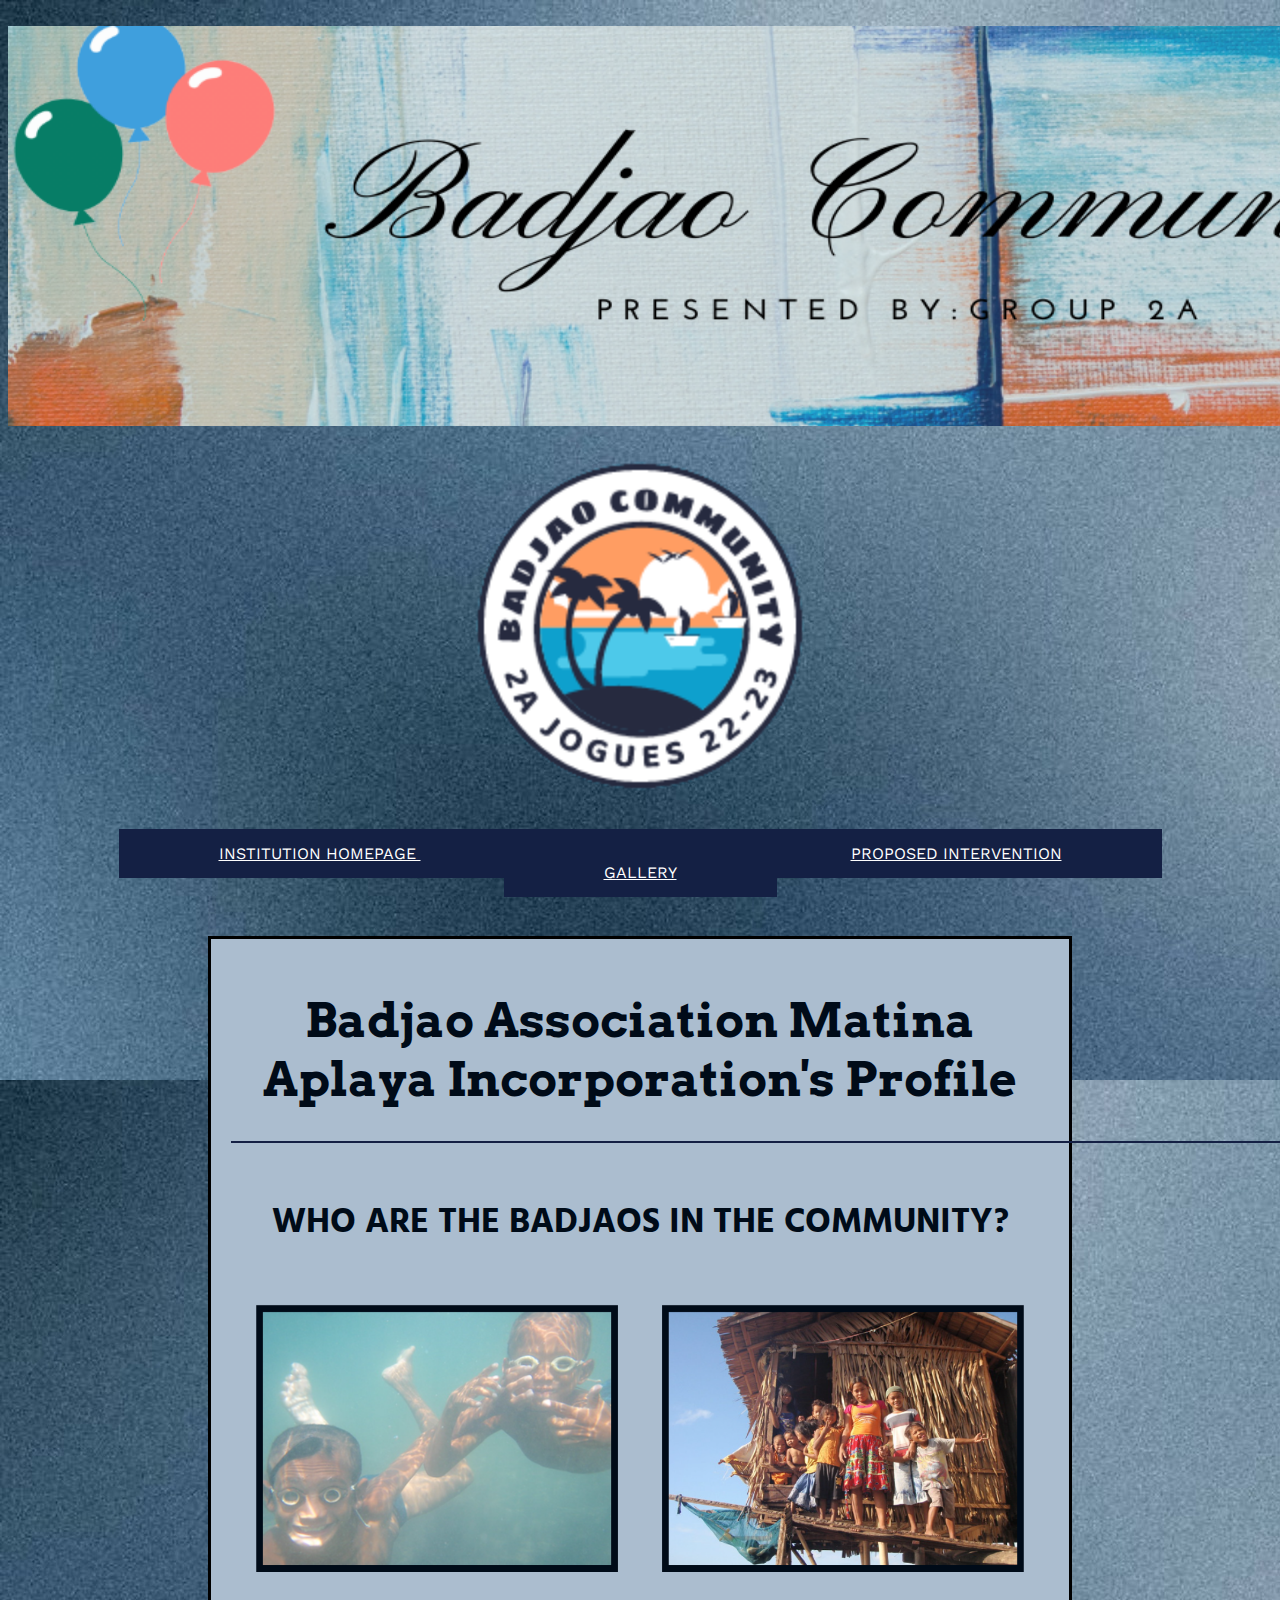
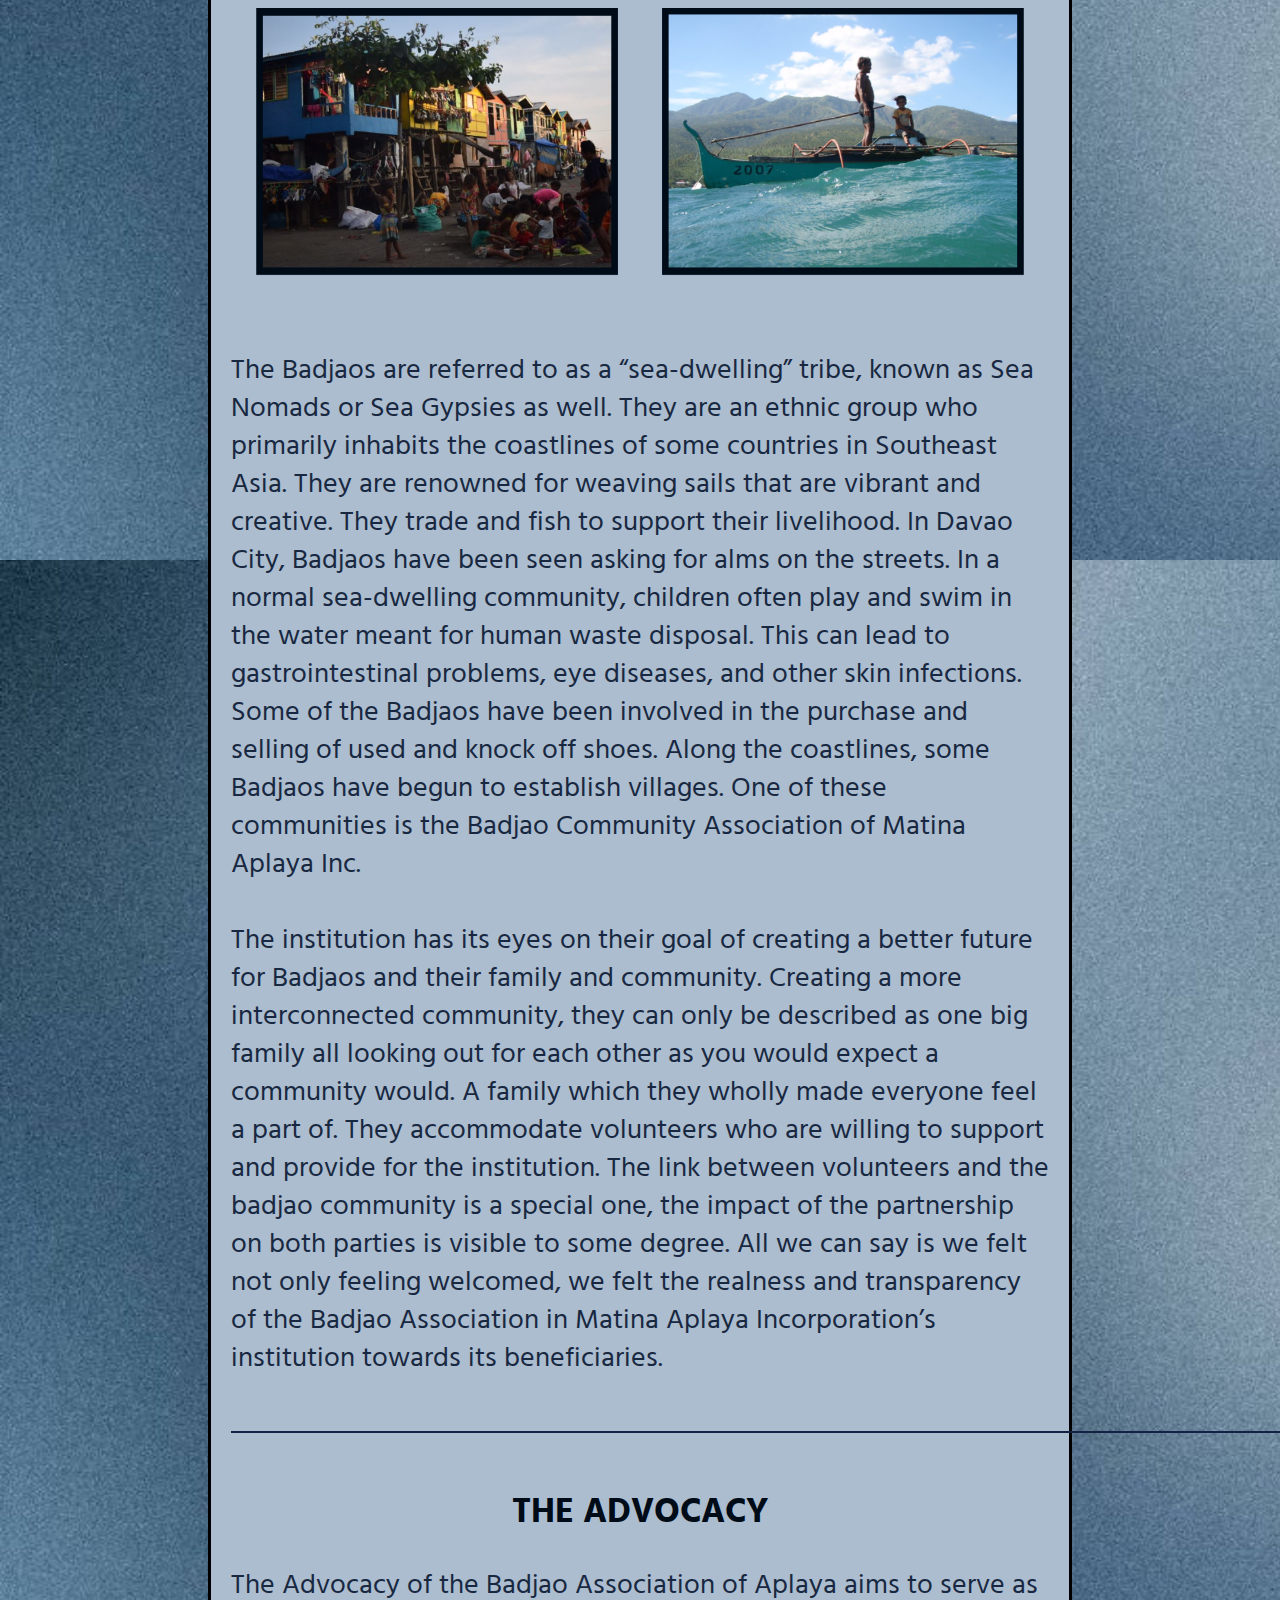
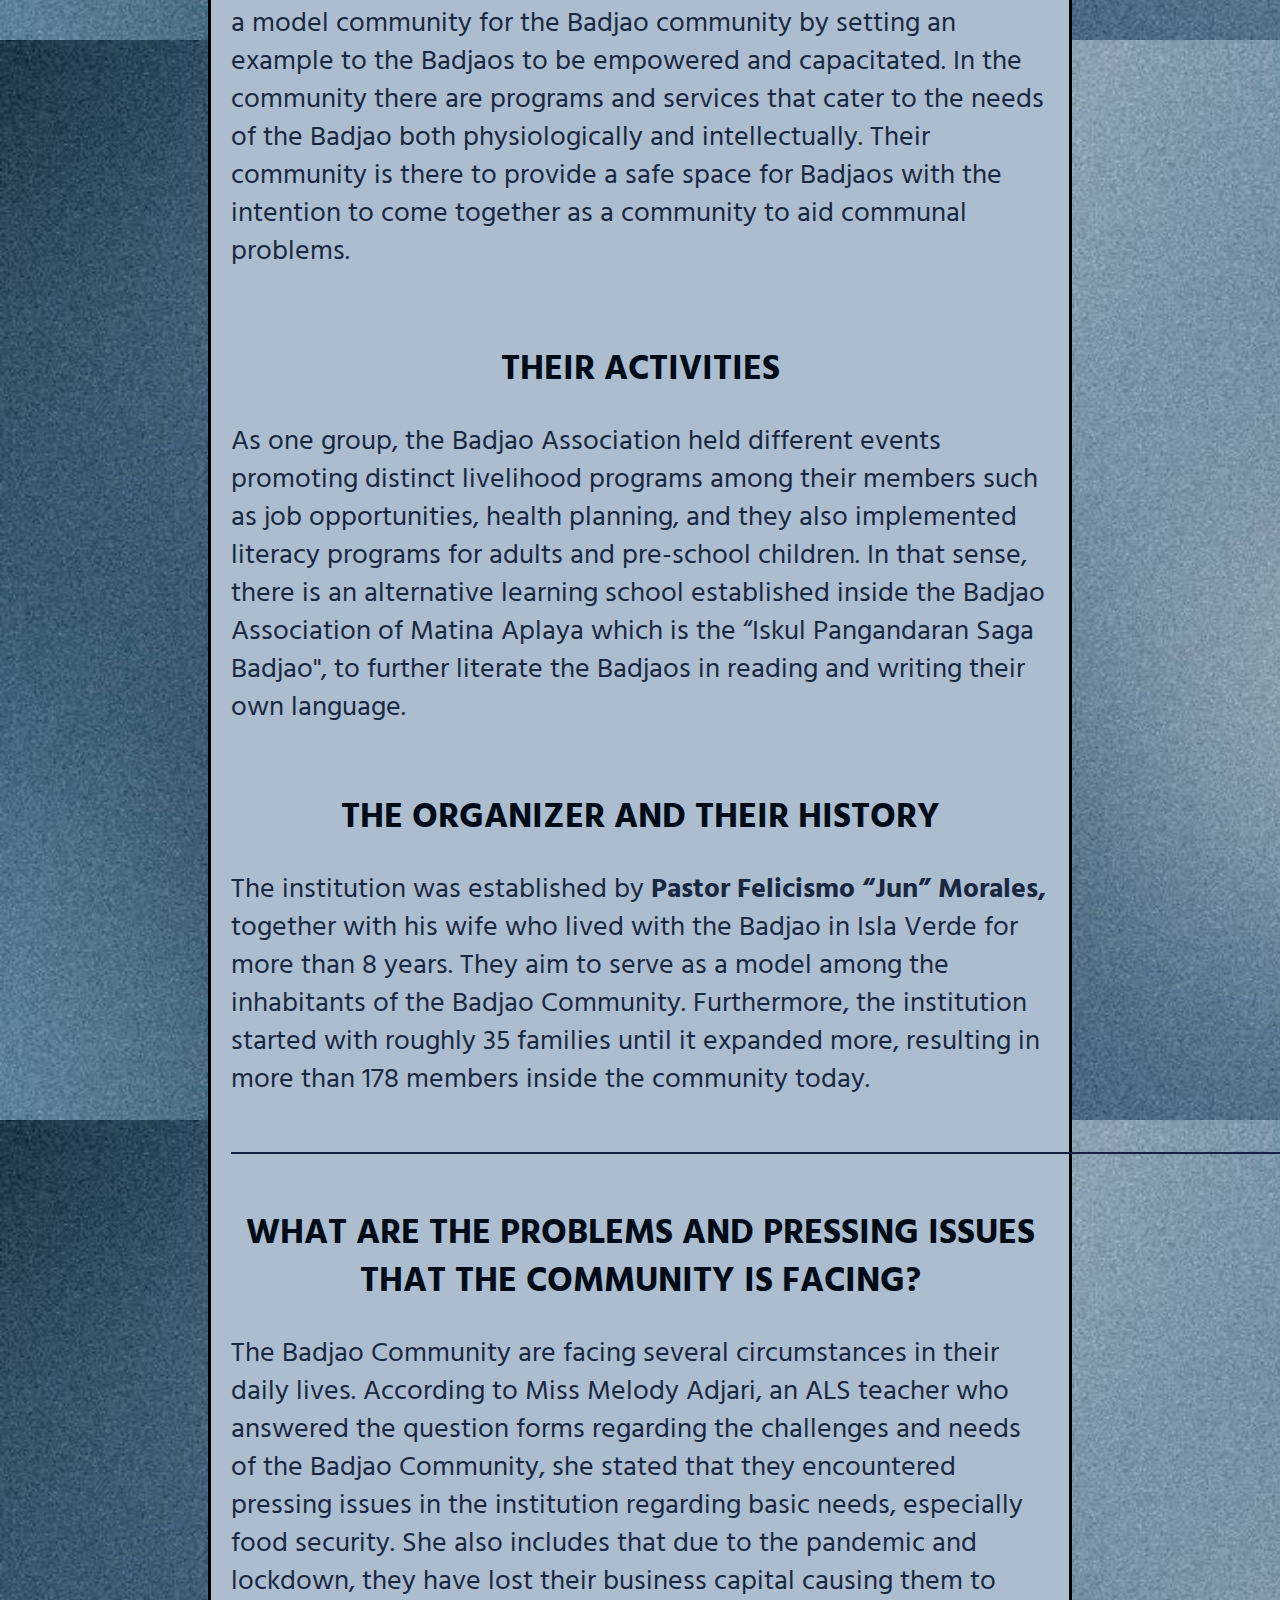
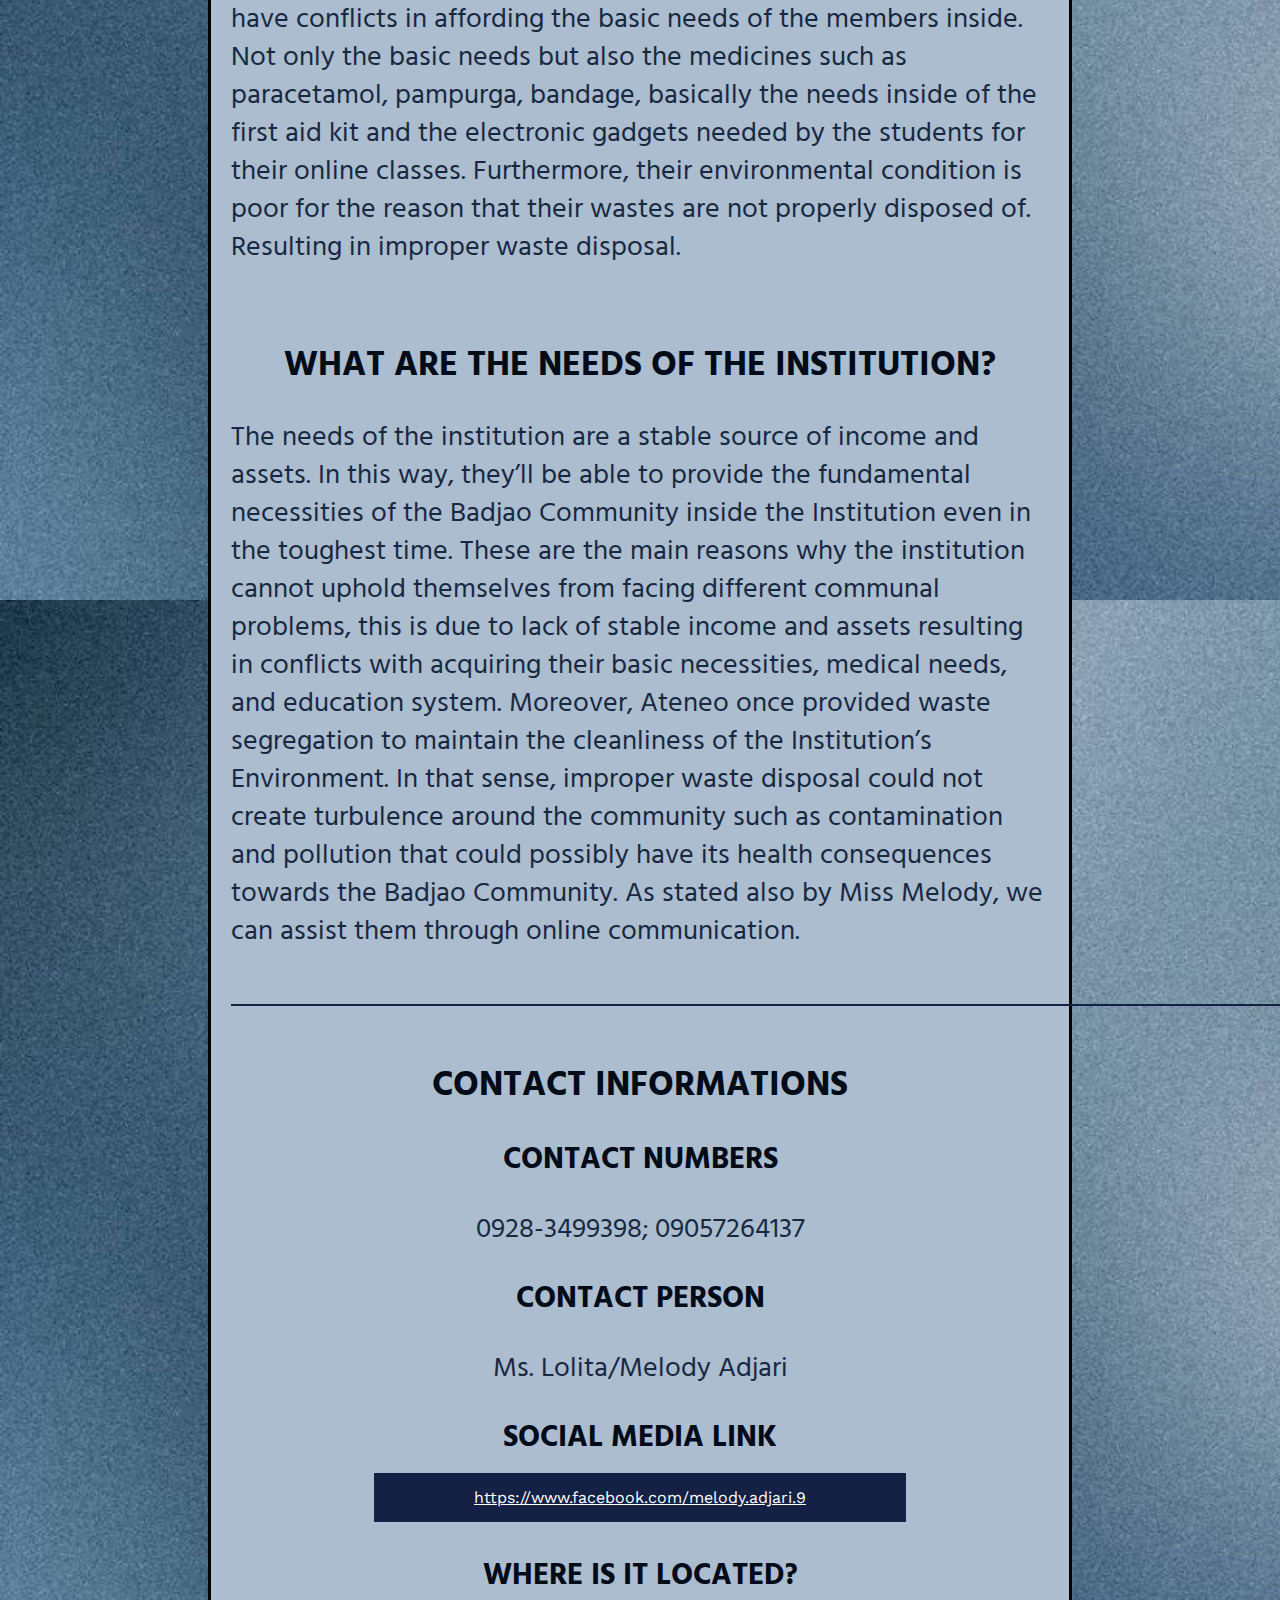
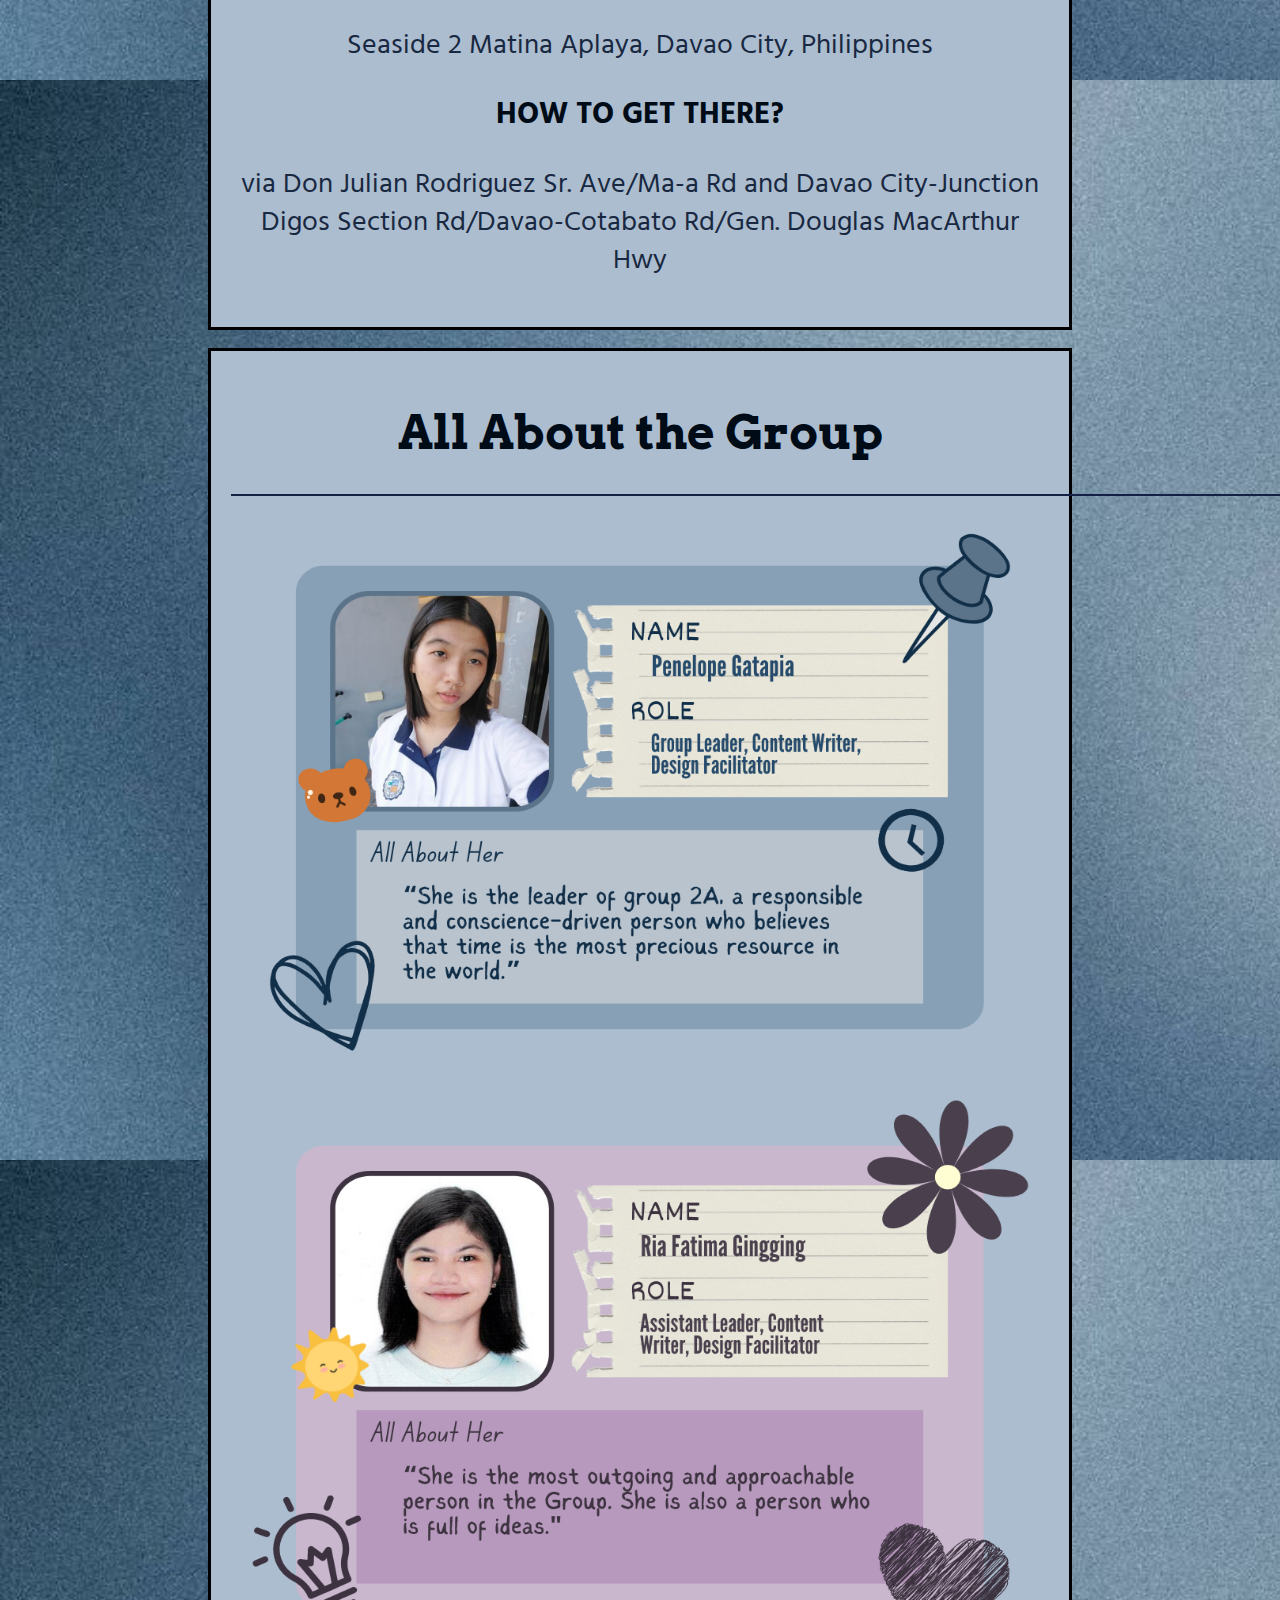
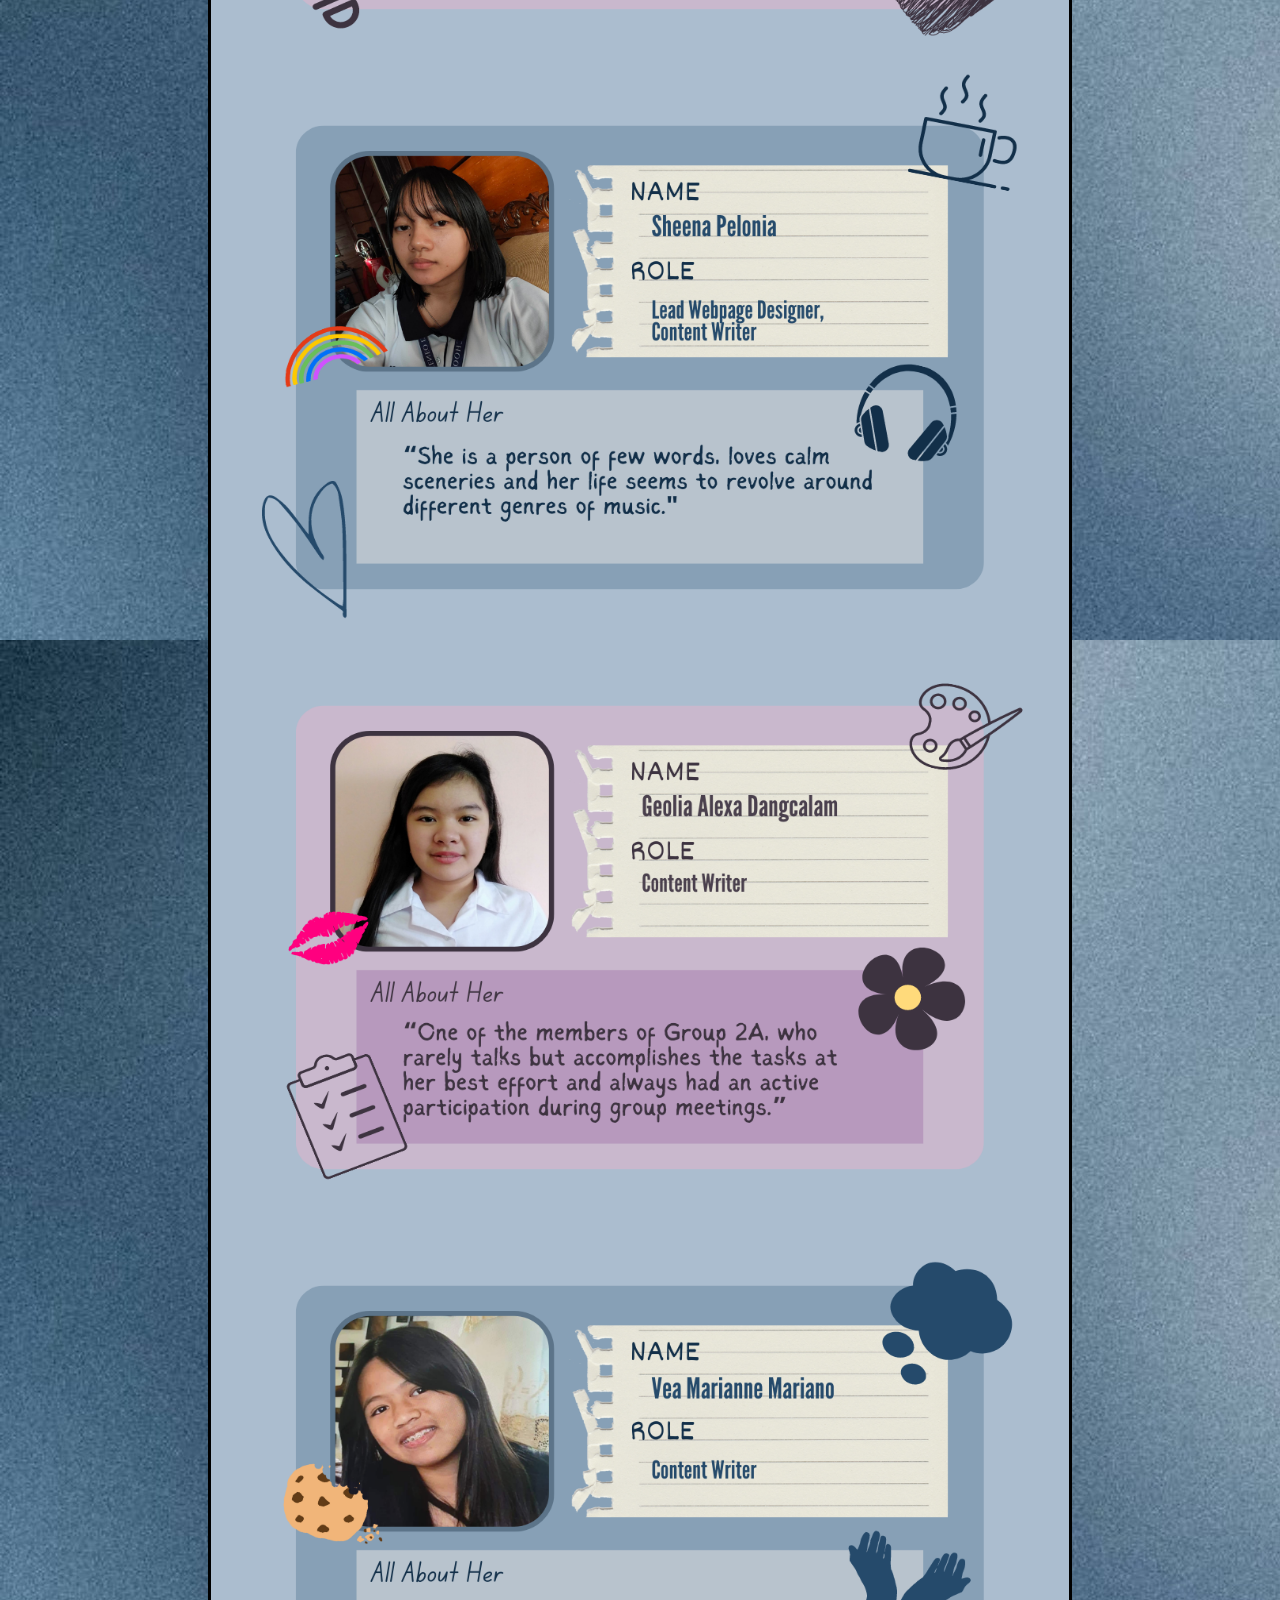
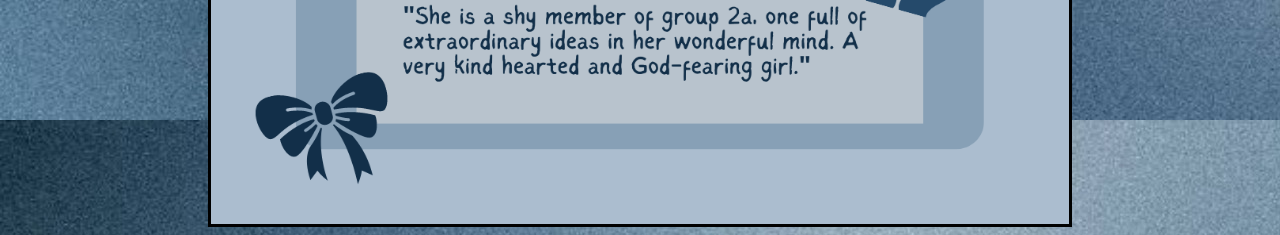
<file: index.html>
<html>
<head>
	<title>Home page</title>
	<link href ="mainstyle.css" rel="stylesheet" type="text/css">
		<link href="https://fonts.googleapis.com/css2?family=Amaranth&family=Arimo&family=Arvo&family=Bebas+Neue&family=Chelsea+Market&family=Dancing+Script:wght@700&family=Gemunu+Libre&family=Hind+Madurai:wght@500&family=Jua&family=Kosugi+Maru&family=Lobster&family=Nerko+One&family=Work+Sans:wght@700&display=swap" rel="stylesheet">
		<link href="https://fonts.googleapis.com/css2?family=Amaranth&family=Arimo&family=Arvo&family=Bebas+Neue&family=Chelsea+Market&family=Dancing+Script:wght@700&family=Gemunu+Libre&family=Jua&family=Kosugi+Maru&family=Lobster&family=Nerko+One&family=Roboto:wght@300&display=swap" rel="stylesheet">
		<link href="https://fonts.googleapis.com/css2?family=Amaranth&family=Arimo&family=Arvo&family=Bebas+Neue&family=Chelsea+Market&family=Dancing+Script:wght@700&family=Gemunu+Libre&family=Hind+Madurai:wght@500&family=Jua&family=Kosugi+Maru&family=Lobster&family=Nerko+One&display=swap" rel="stylesheet">
	<style>
	body{
	   background-image: url("bg1.jpg");
	}
	div{
		border:3px solid black; margin-left
		width: 1180px; margin-left: 200px; margin-right: 200px;
		background-color: #abbdcf;
		padding: 20px;
	}
	a{
		font-family: Work Sans;
		background-color:#142044;
		color:white; 
		padding:15px 100px;	
	}
	h1{
		font-family: Arvo;
		font-size: 48px;
		color: #000b18;
	}
	h2{
		font-family: Hind Madurai;
		font-size: 35px;
		color:#000b18;
	}
	h3{
		font-family: Hind Madurai;
		font-size: 30px;
		color: #000b18;
	}
	p{
		font-family: Hind Madurai;
		font-size: 28px;
		color:#192841;
	
	</style>
	<br>
	<center><img src = "banner.png" width = "1780" height = "400"></center>
	<center><img src = "logo.png" width = "400" height = "400"></center>
	<br>
	<center><a href = "index.html">INSTITUTION HOMEPAGE </a>
	<a href = "sip.html">SIP </a>
	<a href = "background.html">PROPOSED INTERVENTION </a>
	<a href = "gallery.html">GALLERY </a></center>
	<br><br><br>
	<div>
			<center><h1>Badjao Association Matina Aplaya Incorporation's Profile</h1></center>
		   <hr size = "2" width = "1180" color = "142044">
			<br>
			<center><h2>WHO ARE THE BADJAOS IN THE COMMUNITY?</h2></center>
			<center><img src = "imgs.png" width = "800" height = "630"></center>
			<br>
			
			<p>
			The Badjaos are referred to as a “sea-dwelling” tribe, known as Sea Nomads or Sea Gypsies as well. They are an ethnic group who primarily inhabits the coastlines of some countries in Southeast Asia. They are renowned for weaving sails that are vibrant and creative. They trade and fish to support their livelihood. In Davao City, Badjaos have been seen asking for alms on the streets. In a normal sea-dwelling community, children often play and swim in the water meant for human waste disposal. This can lead to gastrointestinal problems, eye diseases, and other skin infections. Some of the Badjaos have been involved in the purchase and selling of used and knock off shoes. Along the coastlines, some Badjaos have begun to establish villages. One of these communities is the Badjao Community Association of Matina Aplaya Inc.
			<br><br>
			The institution has its eyes on their goal of creating a better future for Badjaos and their family and community. Creating a more interconnected community, they can only be described as one big family all looking out for each other as you would expect a community would. A family which they wholly made everyone feel a part of. They accommodate volunteers who are willing to support and provide for the institution. The link between volunteers and the badjao community is a special one, the impact of the partnership on both parties is visible to some degree. All we can say is we felt not only feeling welcomed, we felt the realness and transparency of the Badjao Association in Matina Aplaya Incorporation’s institution towards its beneficiaries.
			</p>
			<br>
			<hr size = "2" width = "1180" color = "142044">
			<br>
			<center><h2>THE ADVOCACY</h2></center>
			<p>
			The Advocacy of the Badjao Association of Aplaya aims to serve as a model community for the Badjao community by setting an example to the Badjaos to be empowered and capacitated. In the community there are programs and services that cater to the needs of the Badjao both physiologically and intellectually. Their community is there to provide a safe space for Badjaos with the intention to come together as a community to aid communal problems.
			</p>
			<br><center><h2>THEIR ACTIVITIES</h2></center>
			<p>
			As one group, the Badjao Association held different events promoting distinct livelihood programs among their members such as job opportunities, health planning, and they also implemented literacy programs for adults and pre-school children. In that sense, there is an alternative learning school established inside the Badjao Association of Matina Aplaya which is the “Iskul Pangandaran Saga Badjao'', to further literate the Badjaos in reading and writing their own language.
			<br>
			<br><center><h2>THE ORGANIZER AND THEIR HISTORY</h2></center>
			<p>
			
The institution was established by <b>Pastor Felicismo “Jun” Morales,</b> together with his wife who lived with the Badjao in Isla Verde for more than 8 years. They aim to serve as a model among the inhabitants of the Badjao Community. Furthermore, the institution started with roughly 35 families until it expanded more, resulting in more than 178 members inside the community today.
			</p>
			<br><hr size = "2" width = "1180" color = "142044">
			<br><center><h2>WHAT ARE THE PROBLEMS AND PRESSING ISSUES THAT THE COMMUNITY IS FACING?</h2></center>
			<p>
			The Badjao Community are facing several circumstances in their daily lives. According to Miss Melody Adjari, an ALS teacher who answered the question forms regarding the challenges and needs of the Badjao Community, she stated that they encountered pressing issues in the institution regarding basic needs, especially food security. She also includes that due to the pandemic and lockdown, they have lost their business capital causing them to have conflicts in affording the basic needs of the members inside. Not only the basic needs but also the medicines such as paracetamol, pampurga, bandage, basically the needs inside of the first aid kit and the electronic gadgets needed by the students for their online classes. Furthermore, their environmental condition is poor for the reason that their wastes are not properly disposed of. Resulting in improper waste disposal.
			</p>
			<br><center><h2>WHAT ARE THE NEEDS OF THE INSTITUTION?</h2></center>
			<p>
			The needs of the institution are a stable source of income and assets. In this way, they’ll be able to provide the fundamental necessities of the Badjao Community inside the Institution even in the toughest time. These are the main reasons why the institution cannot uphold themselves from facing different communal problems, this is due to lack of stable income and assets resulting in conflicts with acquiring their basic necessities, medical needs, and education system. Moreover, Ateneo once provided waste segregation to maintain the cleanliness of the Institution’s Environment. In that sense, improper waste disposal could not create turbulence around the community such as contamination and pollution that could possibly have its health consequences towards the Badjao Community. As stated also by Miss Melody, we can assist them through online communication.
			</p>
			<br><hr size = "2" width = "1180" color = "142044">
			</br><center><h2>CONTACT INFORMATIONS</h2></center>
			<center><h3>CONTACT NUMBERS</h3>
			<p>0928-3499398; 09057264137</p>
			<h3>CONTACT PERSON</h3>
			<p>Ms. Lolita/Melody Adjari</p>
			<h3>SOCIAL MEDIA LINK</h3>
			<a href = "https://www.facebook.com/melody.adjari.9">https://www.facebook.com/melody.adjari.9</a>
			<br><br><h3>WHERE IS IT LOCATED?</h3>
			<p>Seaside 2 Matina Aplaya, Davao City, Philippines</p>
			<h3>HOW TO GET THERE?</h3>
			<p>via Don Julian Rodriguez Sr. Ave/Ma-a Rd and Davao City-Junction Digos Section Rd/Davao-Cotabato Rd/Gen. Douglas MacArthur Hwy</p></center>
			</div>
			<br>
			<div>
			<center><h1>All About the Group</h1></center>
		   <hr size = "2" width = "1180" color = "142044">
		   <center><img src = "prof1.png" width = "810" height = "580"></center>
		   <center><img src = "prof2.png" width = "810" height = "580"></center>
		   <center><img src = "prof3.png" width = "810" height = "580"></center>
		   <center><img src = "prof4.png" width = "810" height = "580"></center>
		   <center><img src = "prof5.png" width = "810" height = "580"></center>
		   </div>
</html>
</file>
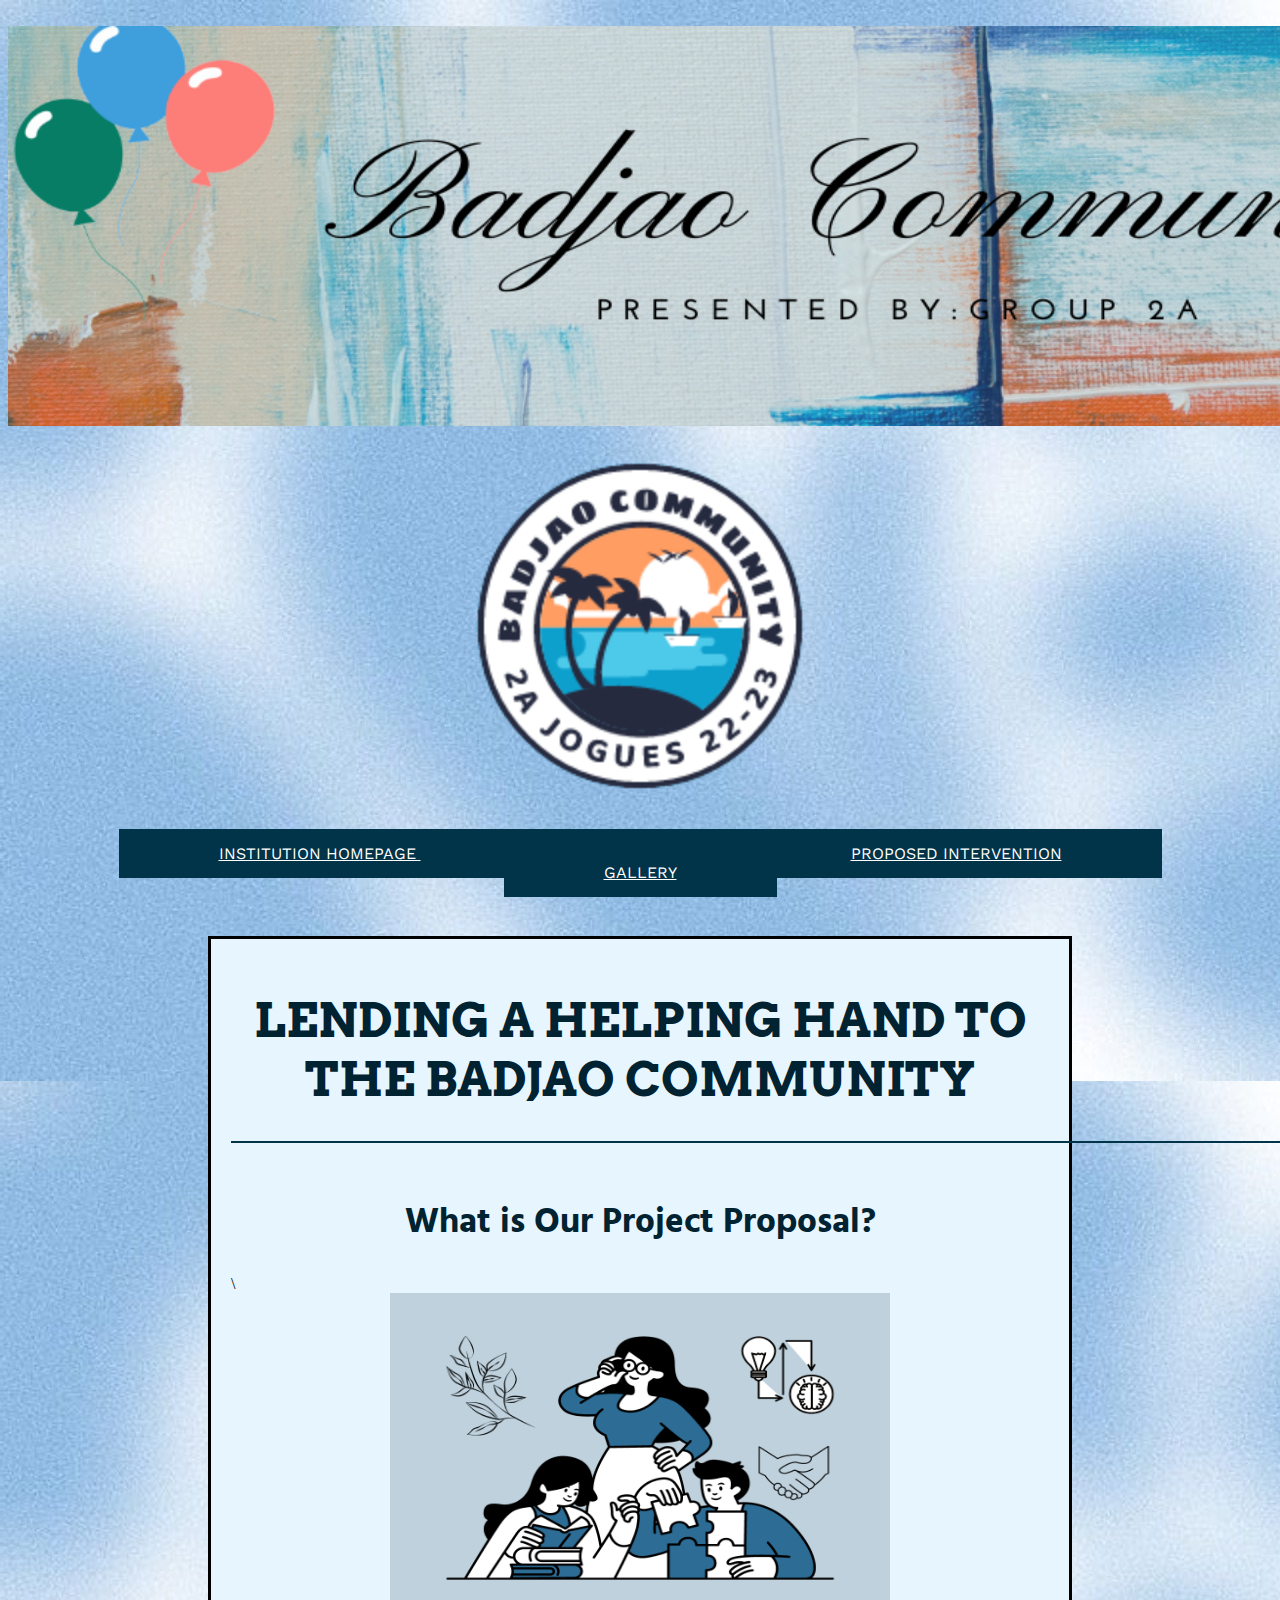
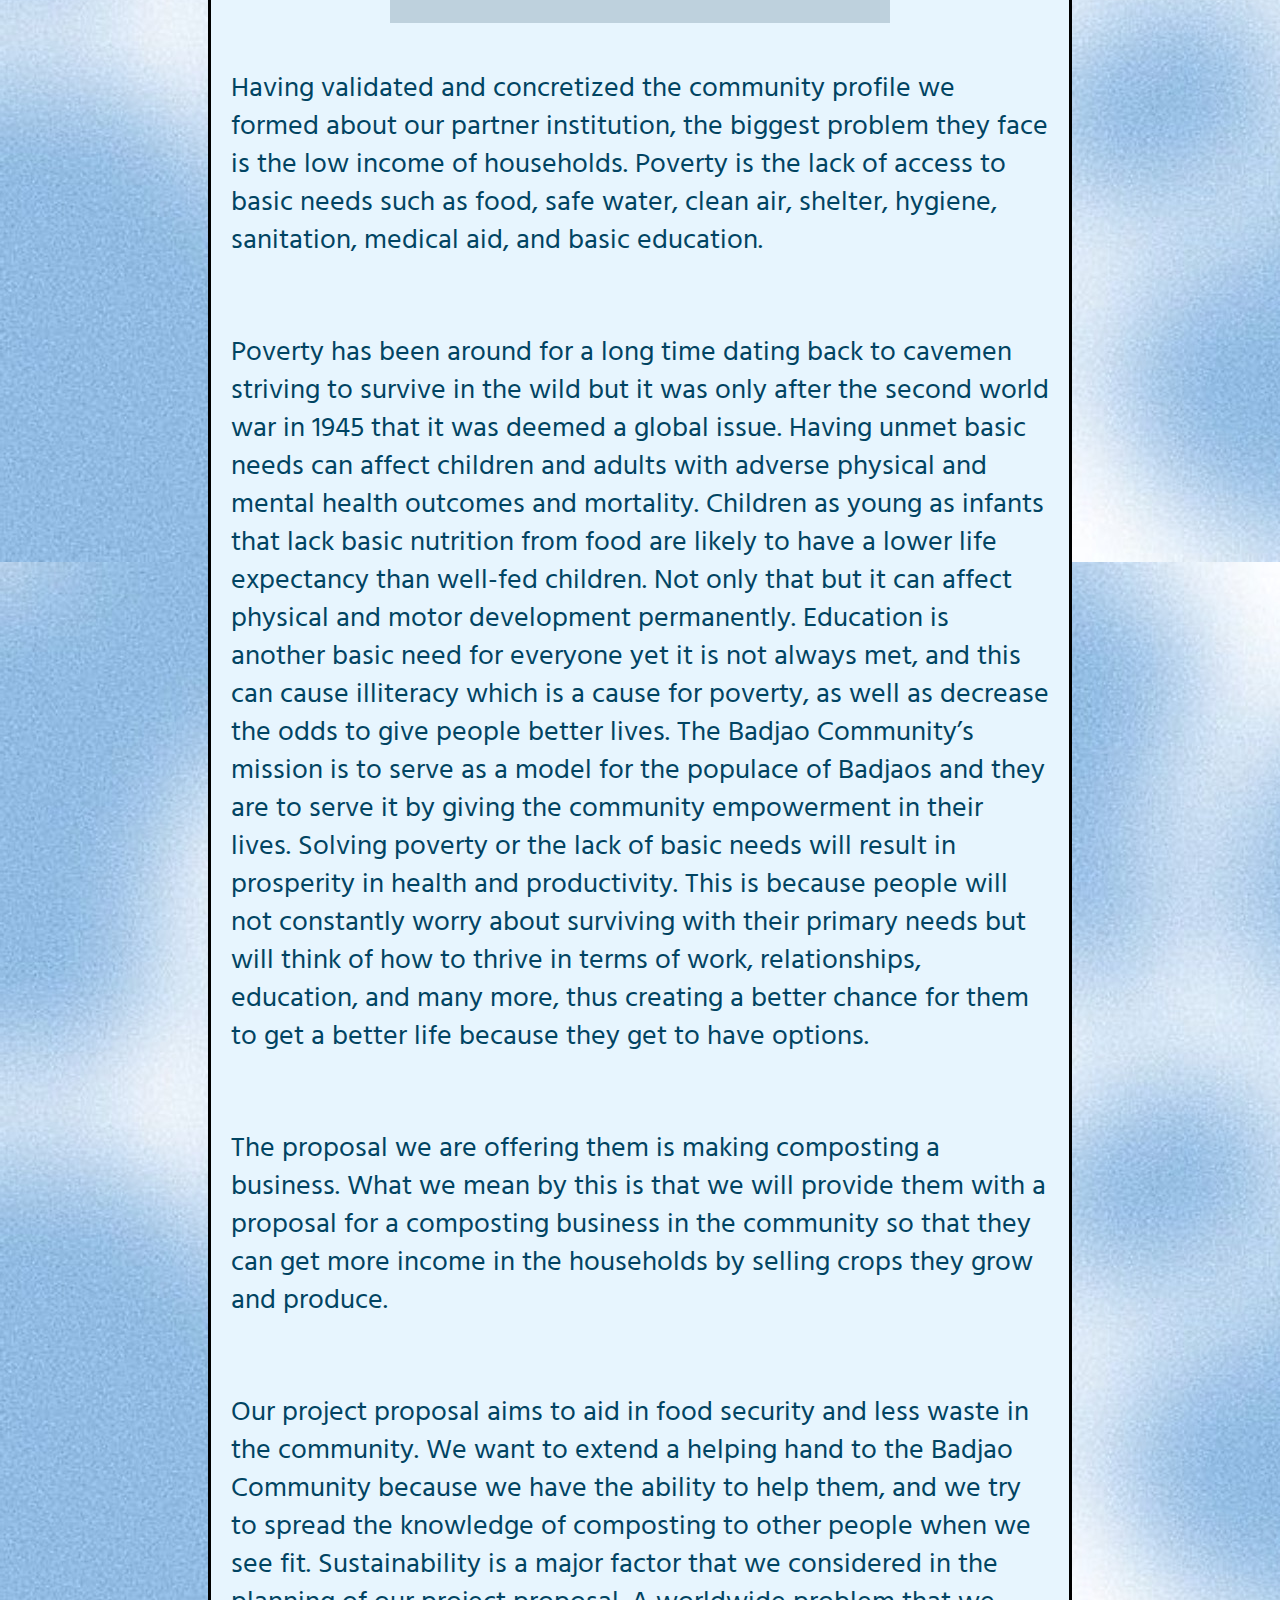
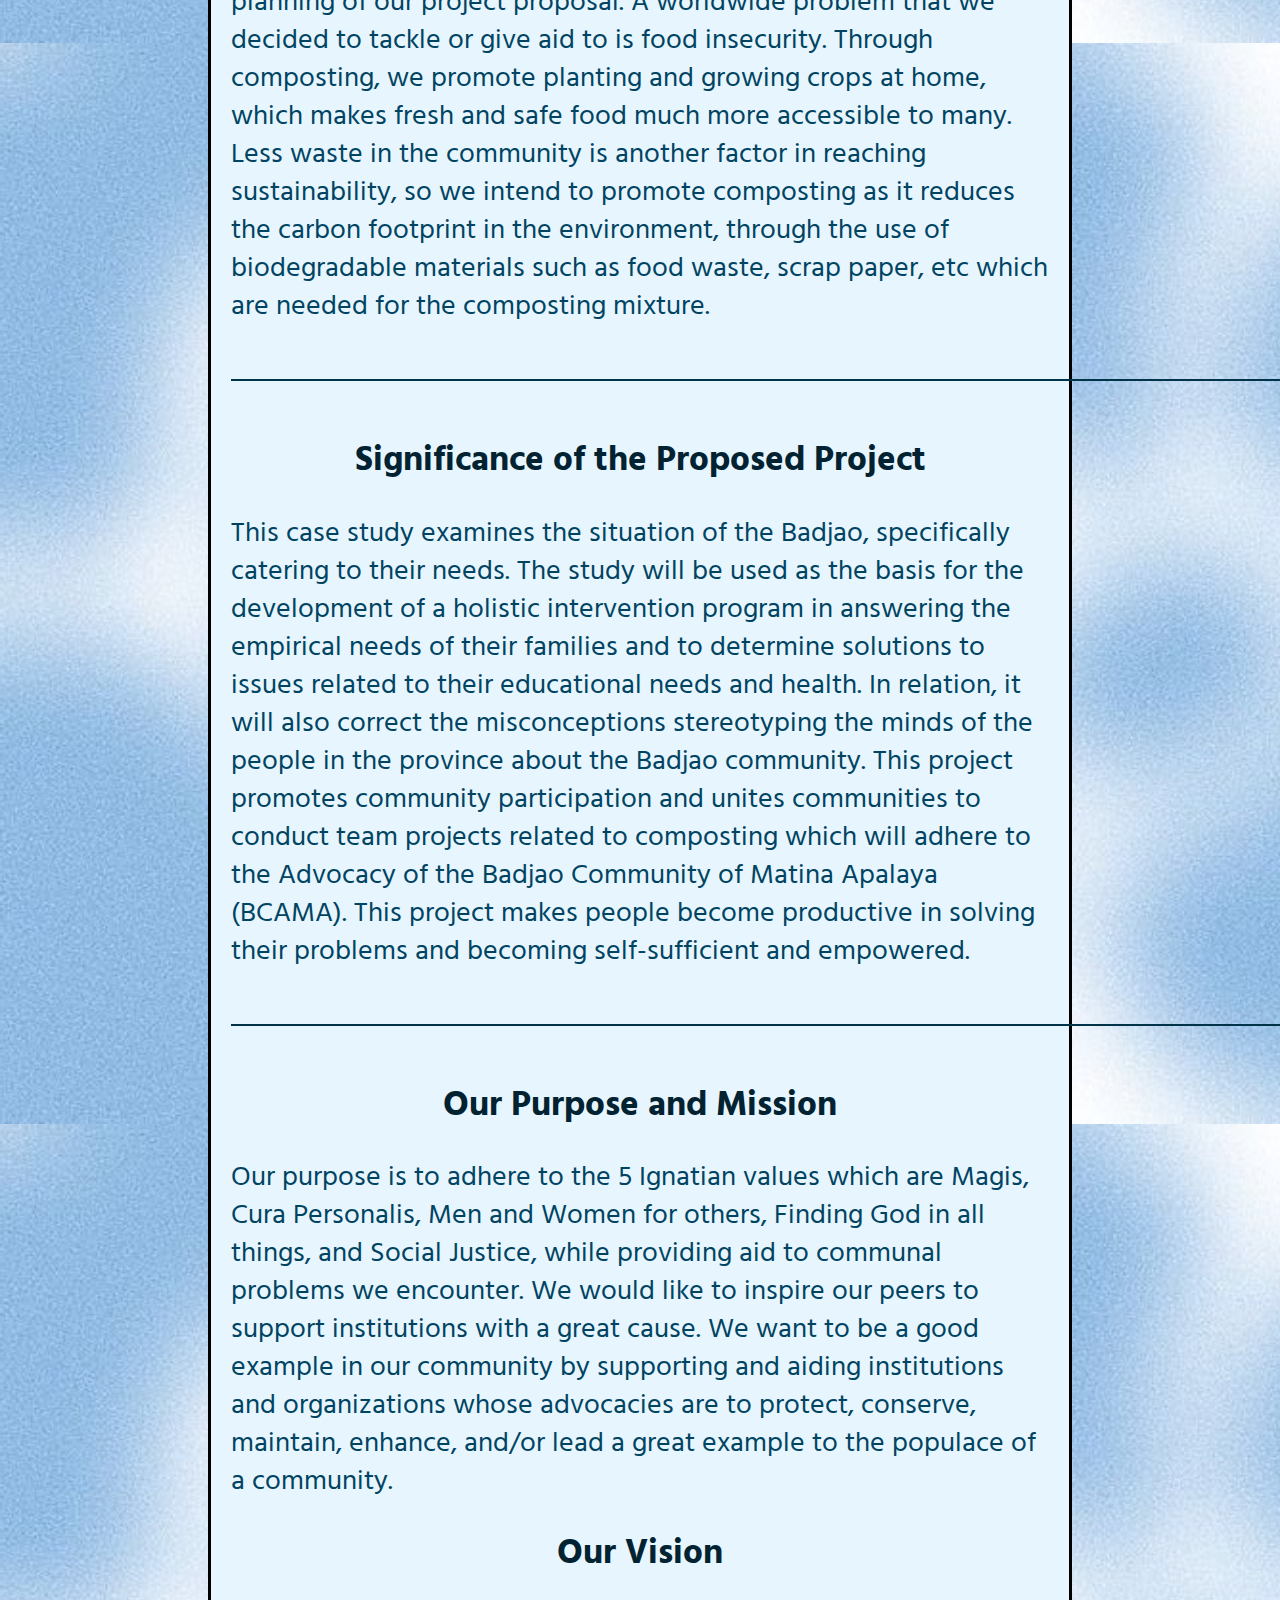
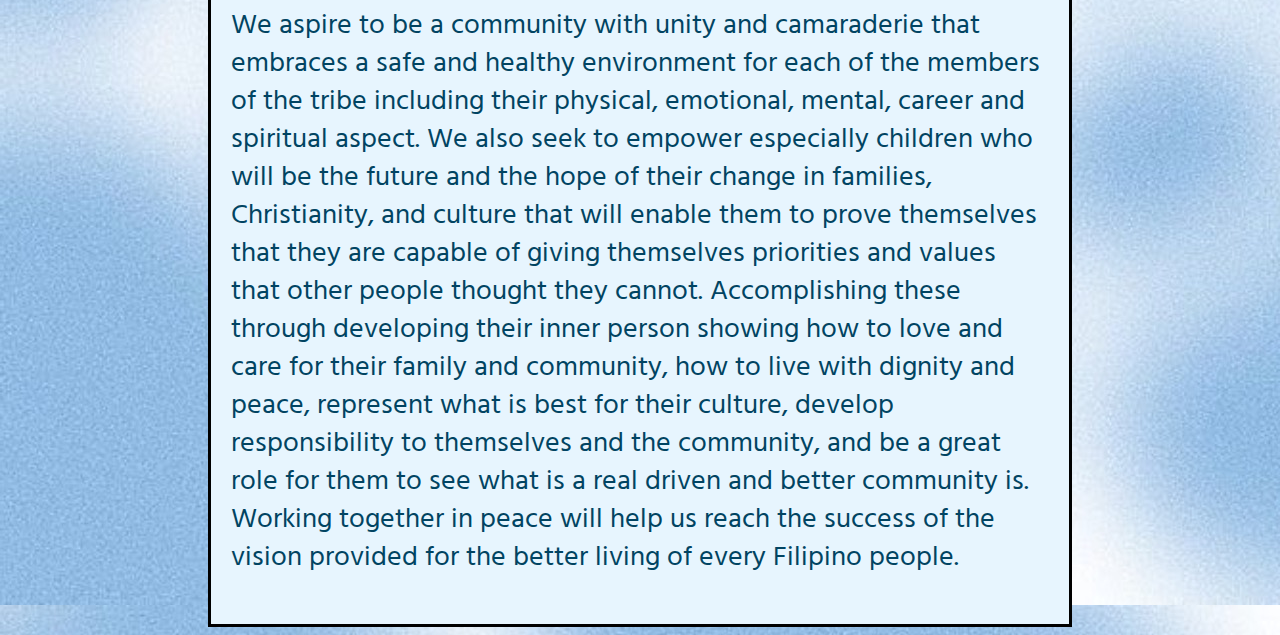
<file: background.html>
<html>
<head>
	<title>Proposed Intervention</title>
		<link href="https://fonts.googleapis.com/css2?family=Amaranth&family=Arimo&family=Arvo&family=Bebas+Neue&family=Chelsea+Market&family=Dancing+Script:wght@700&family=Gemunu+Libre&family=Hind+Madurai:wght@500&family=Jua&family=Kosugi+Maru&family=Lobster&family=Nerko+One&family=Work+Sans:wght@700&display=swap" rel="stylesheet">
		<link href="https://fonts.googleapis.com/css2?family=Amaranth&family=Arimo&family=Arvo&family=Bebas+Neue&family=Chelsea+Market&family=Dancing+Script:wght@700&family=Gemunu+Libre&family=Jua&family=Kosugi+Maru&family=Lobster&family=Nerko+One&family=Roboto:wght@300&display=swap" rel="stylesheet">
		<link href="https://fonts.googleapis.com/css2?family=Amaranth&family=Arimo&family=Arvo&family=Bebas+Neue&family=Chelsea+Market&family=Dancing+Script:wght@700&family=Gemunu+Libre&family=Hind+Madurai:wght@500&family=Jua&family=Kosugi+Maru&family=Lobster&family=Nerko+One&display=swap" rel="stylesheet">
<style>
	body{
	   background-image: url("bg3.jpg");
	}
	div{
		border:3px solid black; margin-left
		width: 1180px; margin-left: 200px; margin-right: 200px;
		background-color: #e7f5fe;
		padding: 20px;
	}
	a{
		font-family: Work Sans;
		background-color:#013349;
		color:white; 
		padding:15px 100px;	
	}
	h1{
		font-family: Arvo;
		font-size: 48px;
		color: #012231;
	}
	h2{
		font-family: Hind Madurai;
		font-size: 35px;
		color:#012231;
	}
	h3{
		font-family: Hind Madurai;
		font-size: 32px;
		color: #081108;
	}
	p{
		font-family: Hind Madurai;
		font-size: 28px;
		color:#014462;
</style>
<br>
<center><img src = "banner.png" width = "1780" height = "400"></center>
	<center><img src = "logo.png" width = "400" height = "400"></center>
	<br>
	<center><a href = "index.html">INSTITUTION HOMEPAGE </a>
	<a href = "sip.html">SIP </a>
	<a href = "background.html">PROPOSED INTERVENTION </a>
	<a href = "gallery.html">GALLERY </a></center>
	<br><br><br>
<div>
	<center><h1>LENDING A HELPING HAND TO THE BADJAO COMMUNITY</h1></center>
	<hr size = "2" width = "1180" color = "013349">
	<br/><center><h2>What is Our Project Proposal?</h2></center>\
	<center><img src = "projimg1.png" width = "500" height = "330"></center>
	<br/>
	<p>
Having validated and concretized the community profile we formed about our partner institution, the biggest problem they face is the low income of households. Poverty is the lack of access to basic needs such as food, safe water, clean air, shelter, hygiene, sanitation, medical aid, and basic education. 
</p>
<br>
	<p>
		Poverty has been around for a long time dating back to cavemen striving to survive in the wild but it was only after the second world war in 1945 that it was deemed a global issue. Having unmet basic needs can affect children and adults with adverse physical and mental health outcomes and mortality. Children as young as infants that lack basic nutrition from food are likely to have a lower life expectancy than well-fed children. Not only that but it can affect physical and motor development permanently. Education is another basic need for everyone yet it is not always met, and this can cause illiteracy which is a cause for poverty, as well as decrease the odds to give people better lives. The Badjao Community’s mission is to serve as a model for the populace of Badjaos and they are to serve it by giving the community empowerment in their lives. Solving poverty or the lack of basic needs will result in prosperity in health and productivity. This is because people will not constantly worry about surviving with their primary needs but will think of how to thrive in terms of work, relationships, education, and many more, thus creating a better chance for them to get a better life because they get to have options. 
	</p>
	<br/><p>
The proposal we are offering them is making composting a business. What we mean by this is that we will provide them with a proposal for a composting business in the community so that they can get more income in the households by selling crops they grow and produce. 
	</p>
	<br/><p>
Our project proposal aims to aid in food security and less waste in the community. We want to extend a helping hand to the Badjao Community because we have the ability to help them, and we try to spread the knowledge of composting to other people when we see fit. Sustainability is a major factor that we considered in the planning of our project proposal. A worldwide problem that we decided to tackle or give aid to is food insecurity. Through composting, we promote planting and growing crops at home, which makes fresh and safe food much more accessible to many. Less waste in the community is another factor in reaching sustainability, so we intend to promote composting as it reduces the carbon footprint in the environment, through the use of biodegradable materials such as food waste, scrap paper, etc which are needed for the composting mixture.
 
	</p>
	<br>
	<hr size = "2" width = "1180" color = "013349">
	<br/><center><h2>Significance of the Proposed Project</h2></center>
	<p>
	This case study examines the situation of the Badjao, specifically catering to their needs. The study will be used as the basis for the development of a holistic intervention program in answering the empirical needs of their families and to determine solutions to issues related to their educational needs and health. In relation, it will also correct the misconceptions stereotyping the minds of the people in the province about the Badjao community. This project promotes community participation and unites communities to conduct team projects related to composting which will adhere to the Advocacy of the Badjao Community of Matina Apalaya (BCAMA). This project makes people become productive in solving their problems and becoming self-sufficient and empowered.
	</p>
	<br>
	<hr size = "2" width = "1180" color = "013349">
	<br/><center><h2>Our Purpose and Mission</h2></center>
	<p>
	Our purpose is to adhere to the 5 Ignatian values which are Magis, Cura Personalis, Men and Women for others, Finding God in all things, and Social Justice, while providing aid to communal problems we encounter. We would like to inspire our peers to support institutions with a great cause. We want to be a good example in our community by supporting and aiding institutions and organizations whose advocacies are to protect, conserve, maintain, enhance, and/or lead a great example to the populace of a community.
	</p>
	<center><h2>Our Vision</h2></center>
	<p>
	We aspire to be a community with unity and camaraderie that embraces a safe and healthy environment for each of the members of the tribe including their physical, emotional, mental, career and spiritual aspect. We also seek to empower especially children who will be the future and the hope of their change in families, Christianity, and culture that will enable them to prove themselves that they are capable of giving themselves priorities and values that other people thought they cannot. Accomplishing these through developing their inner person showing how to love and care for their family and community, how to live with dignity and peace, represent what is best for their culture, develop responsibility to themselves and the community, and be a great role for them to see what is a real driven and better community is. Working together in peace will help us reach the success of the vision provided for the better living of every Filipino people.
	</p>
	
	
	</div>
</body>
</html>
</file>
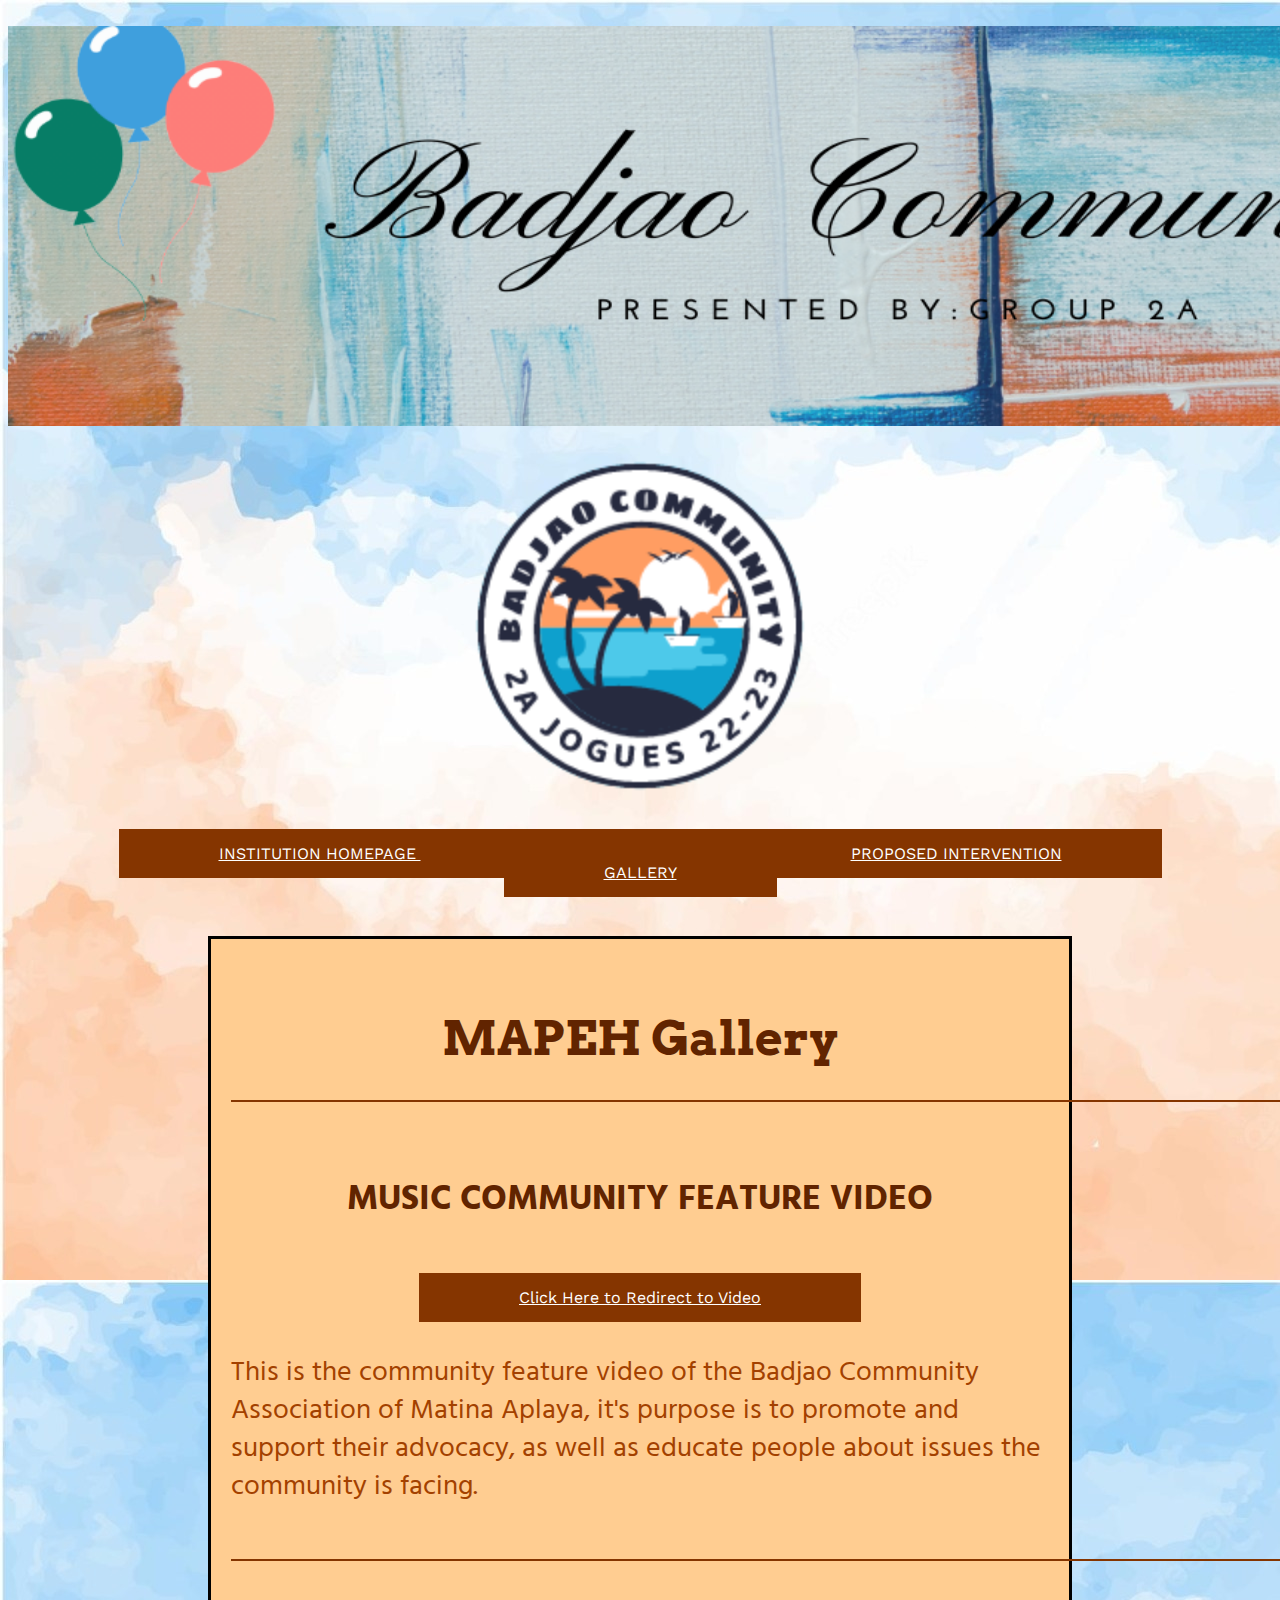
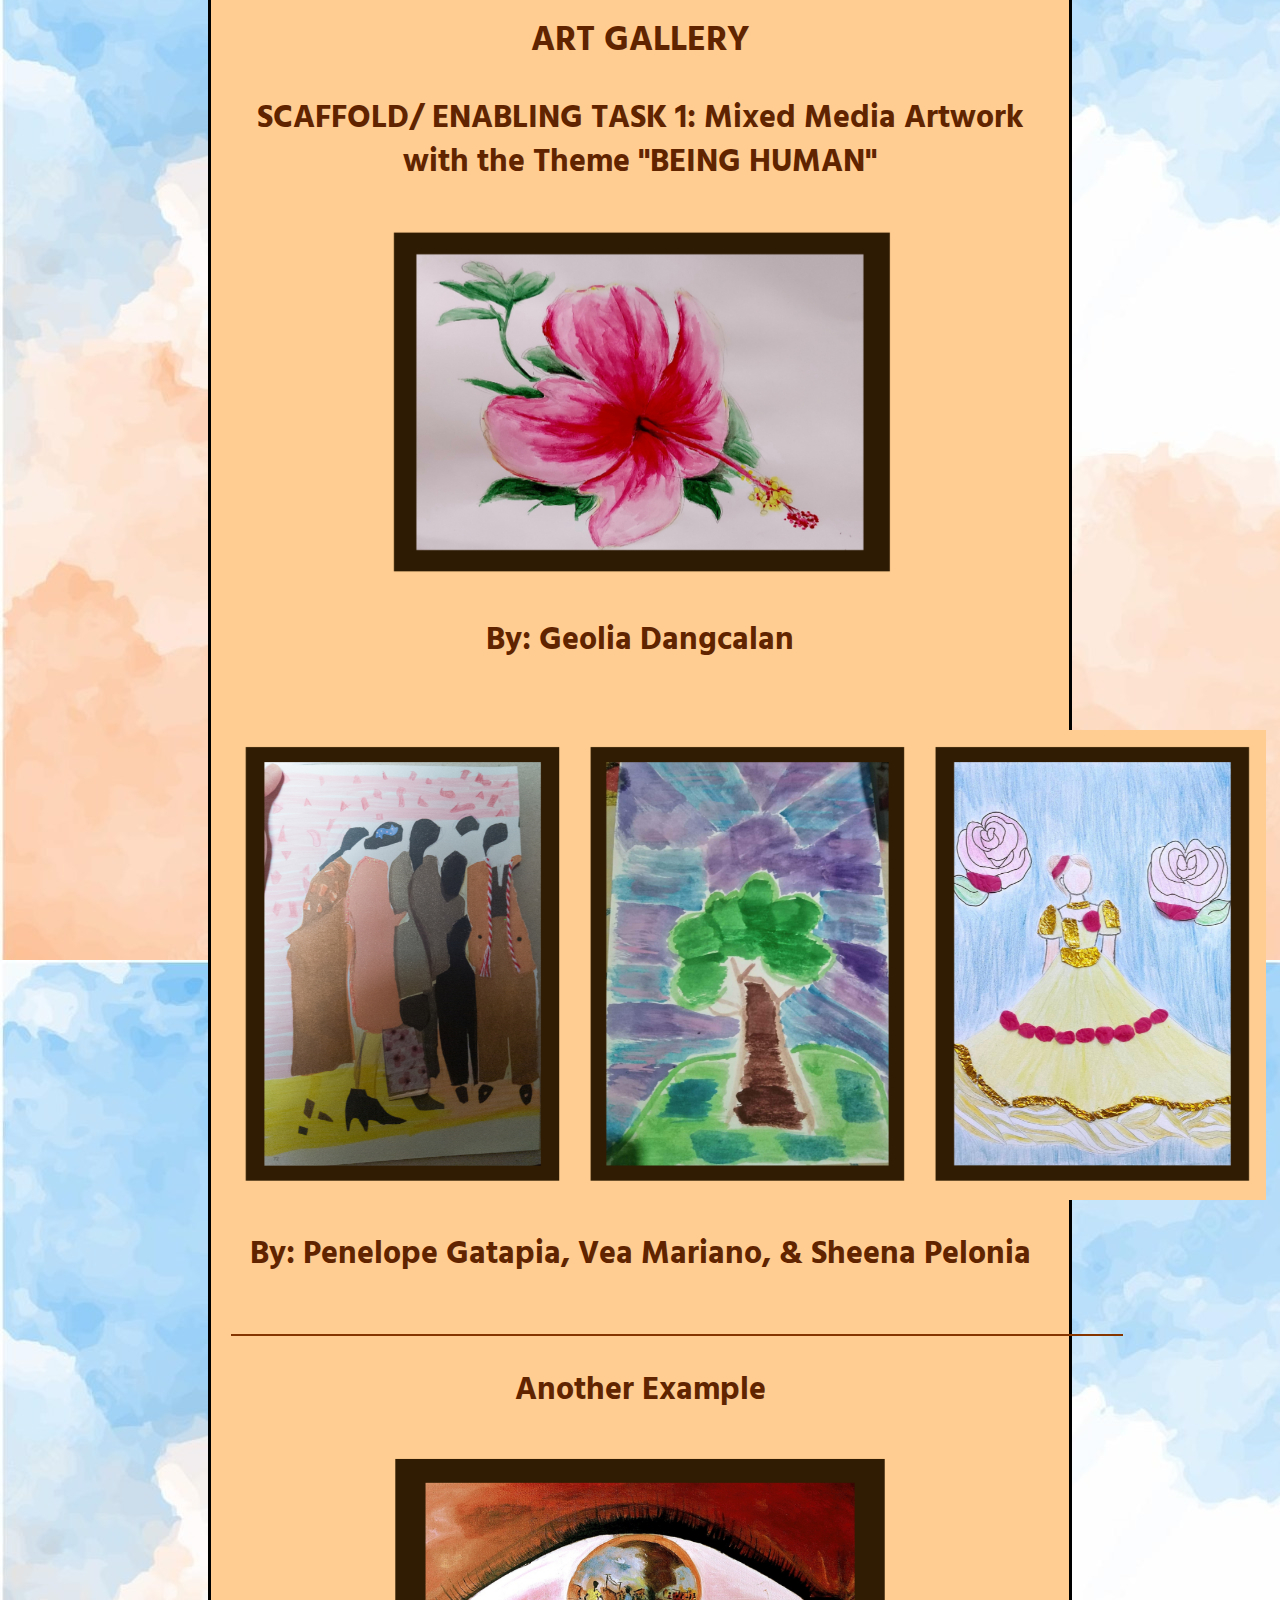
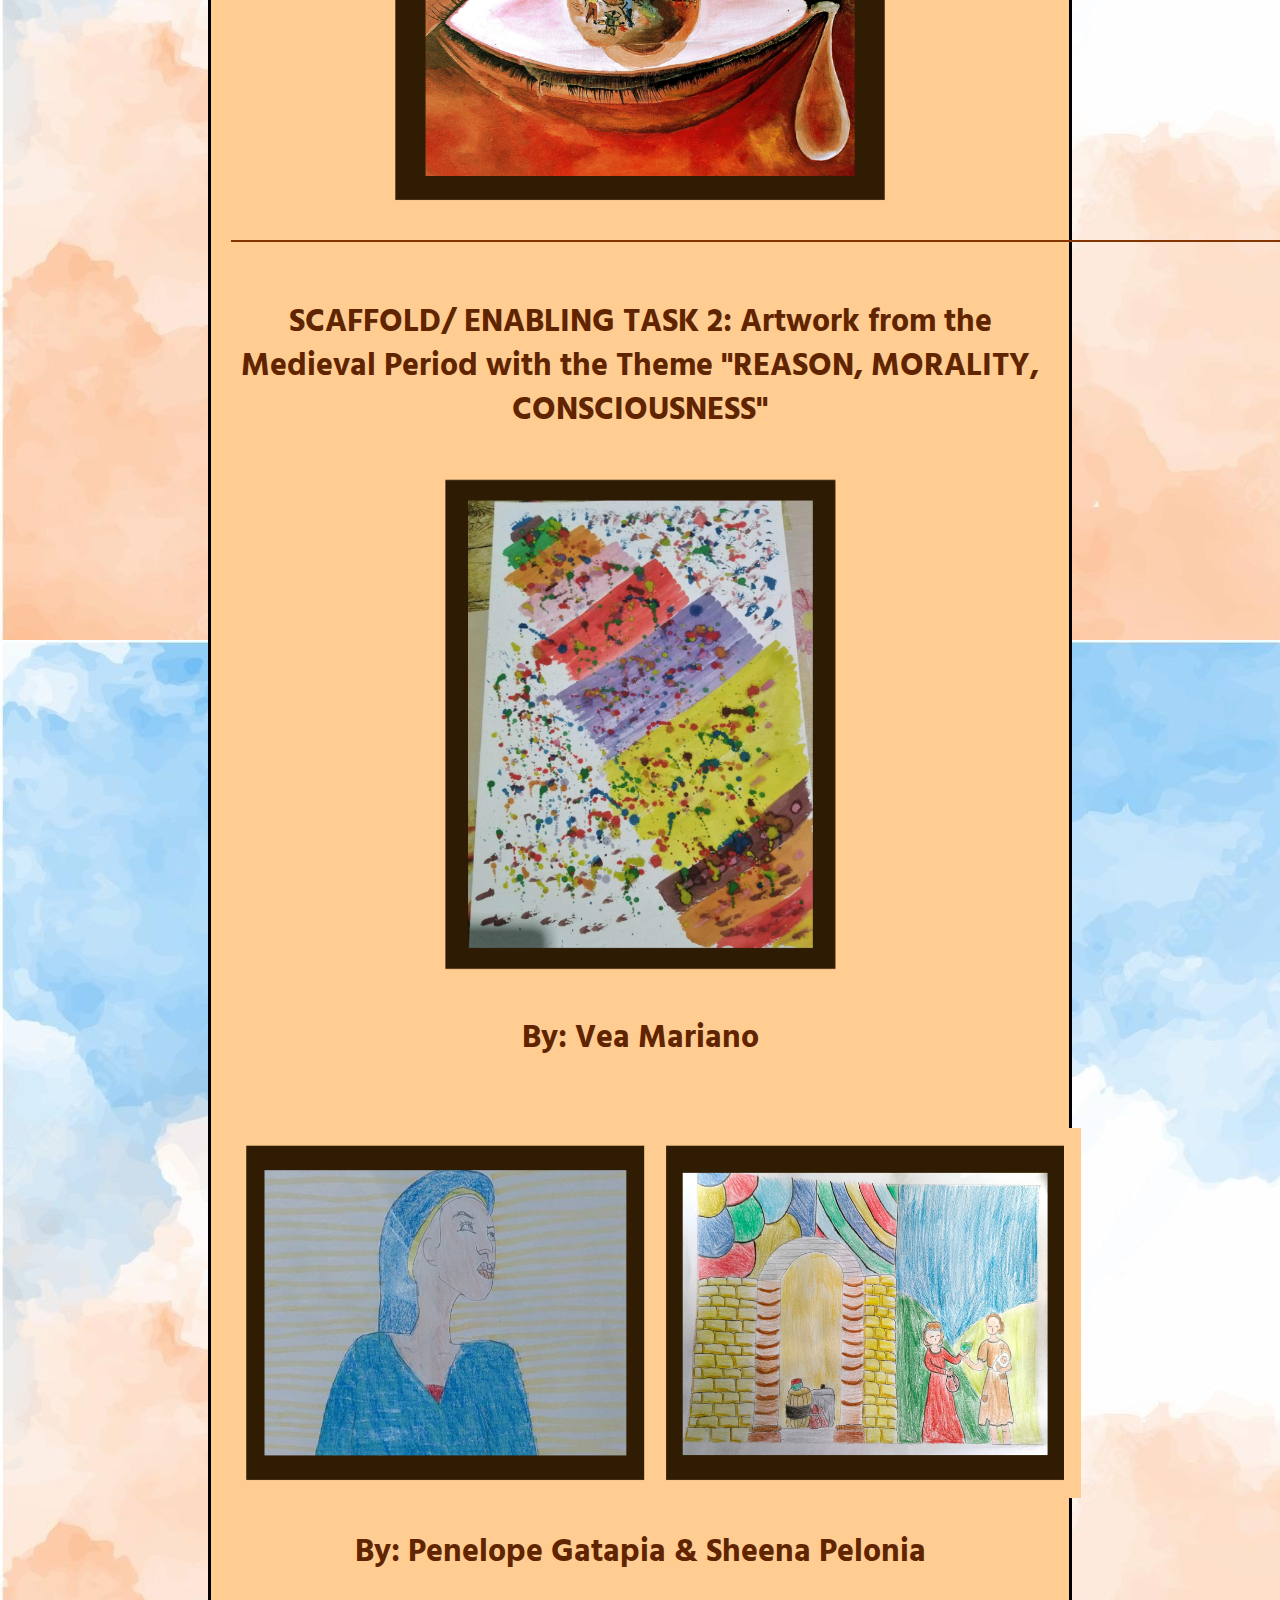
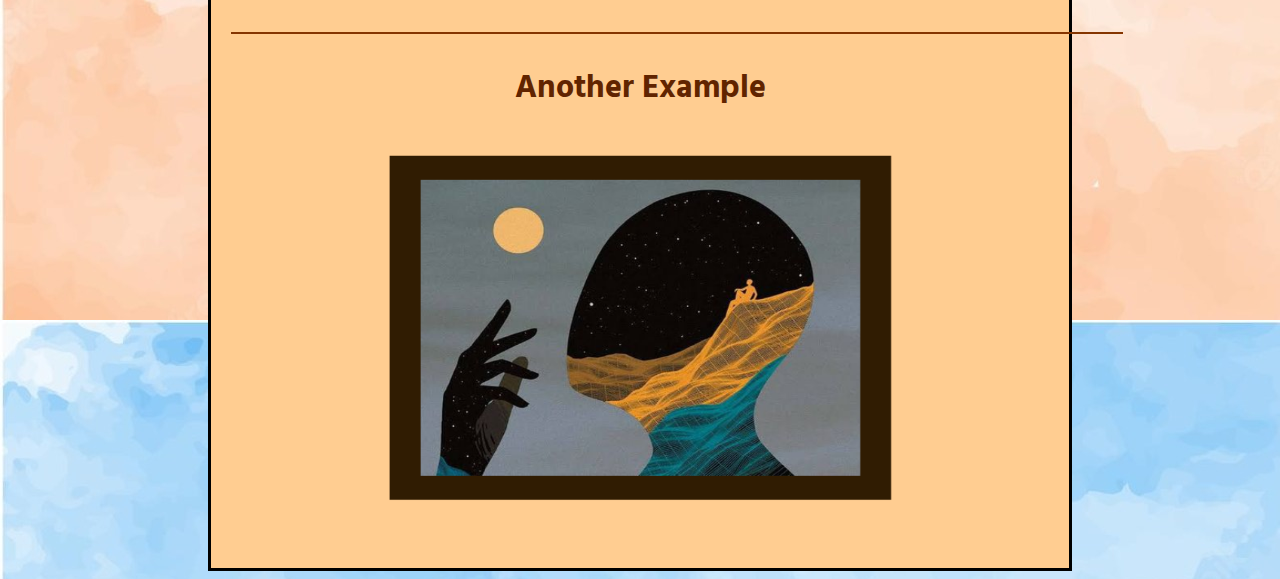
<file: gallery.html>
<html>
<head>
	<title>MAPEH Gallery</title>
		<link href="https://fonts.googleapis.com/css2?family=Amaranth&family=Arimo&family=Arvo&family=Bebas+Neue&family=Chelsea+Market&family=Dancing+Script:wght@700&family=Gemunu+Libre&family=Hind+Madurai:wght@500&family=Jua&family=Kosugi+Maru&family=Lobster&family=Nerko+One&family=Work+Sans:wght@700&display=swap" rel="stylesheet">
		<link href="https://fonts.googleapis.com/css2?family=Amaranth&family=Arimo&family=Arvo&family=Bebas+Neue&family=Chelsea+Market&family=Dancing+Script:wght@700&family=Gemunu+Libre&family=Jua&family=Kosugi+Maru&family=Lobster&family=Nerko+One&family=Roboto:wght@300&display=swap" rel="stylesheet">
		<link href="https://fonts.googleapis.com/css2?family=Amaranth&family=Arimo&family=Arvo&family=Bebas+Neue&family=Chelsea+Market&family=Dancing+Script:wght@700&family=Gemunu+Libre&family=Hind+Madurai:wght@500&family=Jua&family=Kosugi+Maru&family=Lobster&family=Nerko+One&display=swap" rel="stylesheet">
	<style>
	body{
	   background-image: url("bg4.jpg");
	}
	div{
		border:3px solid black; margin-left
		width: 1180px; margin-left: 200px; margin-right: 200px;
		background-color: #ffcd91;
		padding: 20px;
	}
	a{
		font-family: Work Sans;
		background-color:#853500;
		color:white; 
		padding:15px 100px;	
	}
	h1{
		font-family: Arvo;
		font-size: 48px;
		color: #612400;
	}
	h2{
		font-family: Hind Madurai;
		font-size: 35px;
		color:#612400;
	}
	h3{
		font-family: Hind Madurai;
		font-size: 32px;
		color: #612400;
	}
	p{
		font-family: Hind Madurai;
		font-size: 28px;
		color:#a34100;
	</style>
	<br>
	<center><img src = "banner.png" width = "1780" height = "400"></center>
	<center><img src = "logo.png" width = "400" height = "400"></center>
	<br>
	<center><a href = "index.html">INSTITUTION HOMEPAGE </a>
	<a href = "sip.html">SIP </a>
	<a href = "background.html">PROPOSED INTERVENTION </a>
	<a href = "gallery.html">GALLERY </a></center>
	<br><br><br>
	<div>
		<br><center><h1>MAPEH Gallery</5></center>
		<hr size = "2" width = "1180" color = "853500">
		<br><br/><center><h2>MUSIC COMMUNITY FEATURE VIDEO</h2></center>
		<br><br/><center><a href = "https://www.youtube.com/watch?v=-QmppYi0pr4">Click Here to Redirect to Video</a></h2></center>
		<br>
		<p>This is the community feature video of the Badjao Community Association of Matina Aplaya, it's purpose is to promote and support their advocacy, as well as educate people about issues the community is facing.</p>
		<br>
		<hr size = "2" width = "1180" color = "853500">
		<br><center><h2>ART GALLERY</h2></center>
		<center><h3>SCAFFOLD/ ENABLING TASK 1: Mixed Media Artwork with the Theme "BEING HUMAN"</h3></center>
		<center><img src = "artimg1.png" width = "530" height = "370"></center>
		<center><h3>By: Geolia Dangcalan</h3></center>
	    <br/><br><center><img src = "artimgs2.png" width = "1035" height = "470"></center>
		<center><h3>By: Penelope Gatapia, Vea Mariano, & Sheena Pelonia</h3></center>
		<br><hr size = "2" width = "890" color = "853500">
		<center><h3>Another Example</h3></center>
		<center><img src = "artimg5.png" width = "530" height = "370"></center>
		<br><hr size = "2" width = "1180" color = "853500">
		<center><br><h3>SCAFFOLD/ ENABLING TASK 2: Artwork from the Medieval Period with the Theme "REASON, MORALITY, CONSCIOUSNESS"</h3></center>
		<center><img src = "artimg3.png" width = "420" height = "520"></center>
		<center><h3>By: Vea Mariano</h3></center>
		<br><br><center><img src = "artimg4.png" width = "850" height = "370"></center>
		<center><h3>By: Penelope Gatapia & Sheena Pelonia</h3></center>
		<br><hr size = "2" width = "890" color = "853500">
		<center><h3>Another Example</h3></center>
		<center><img src = "artimg6.png" width = "530" height = "370"></center>
		</br></br>
	</div>
</body>
</html>
</file>
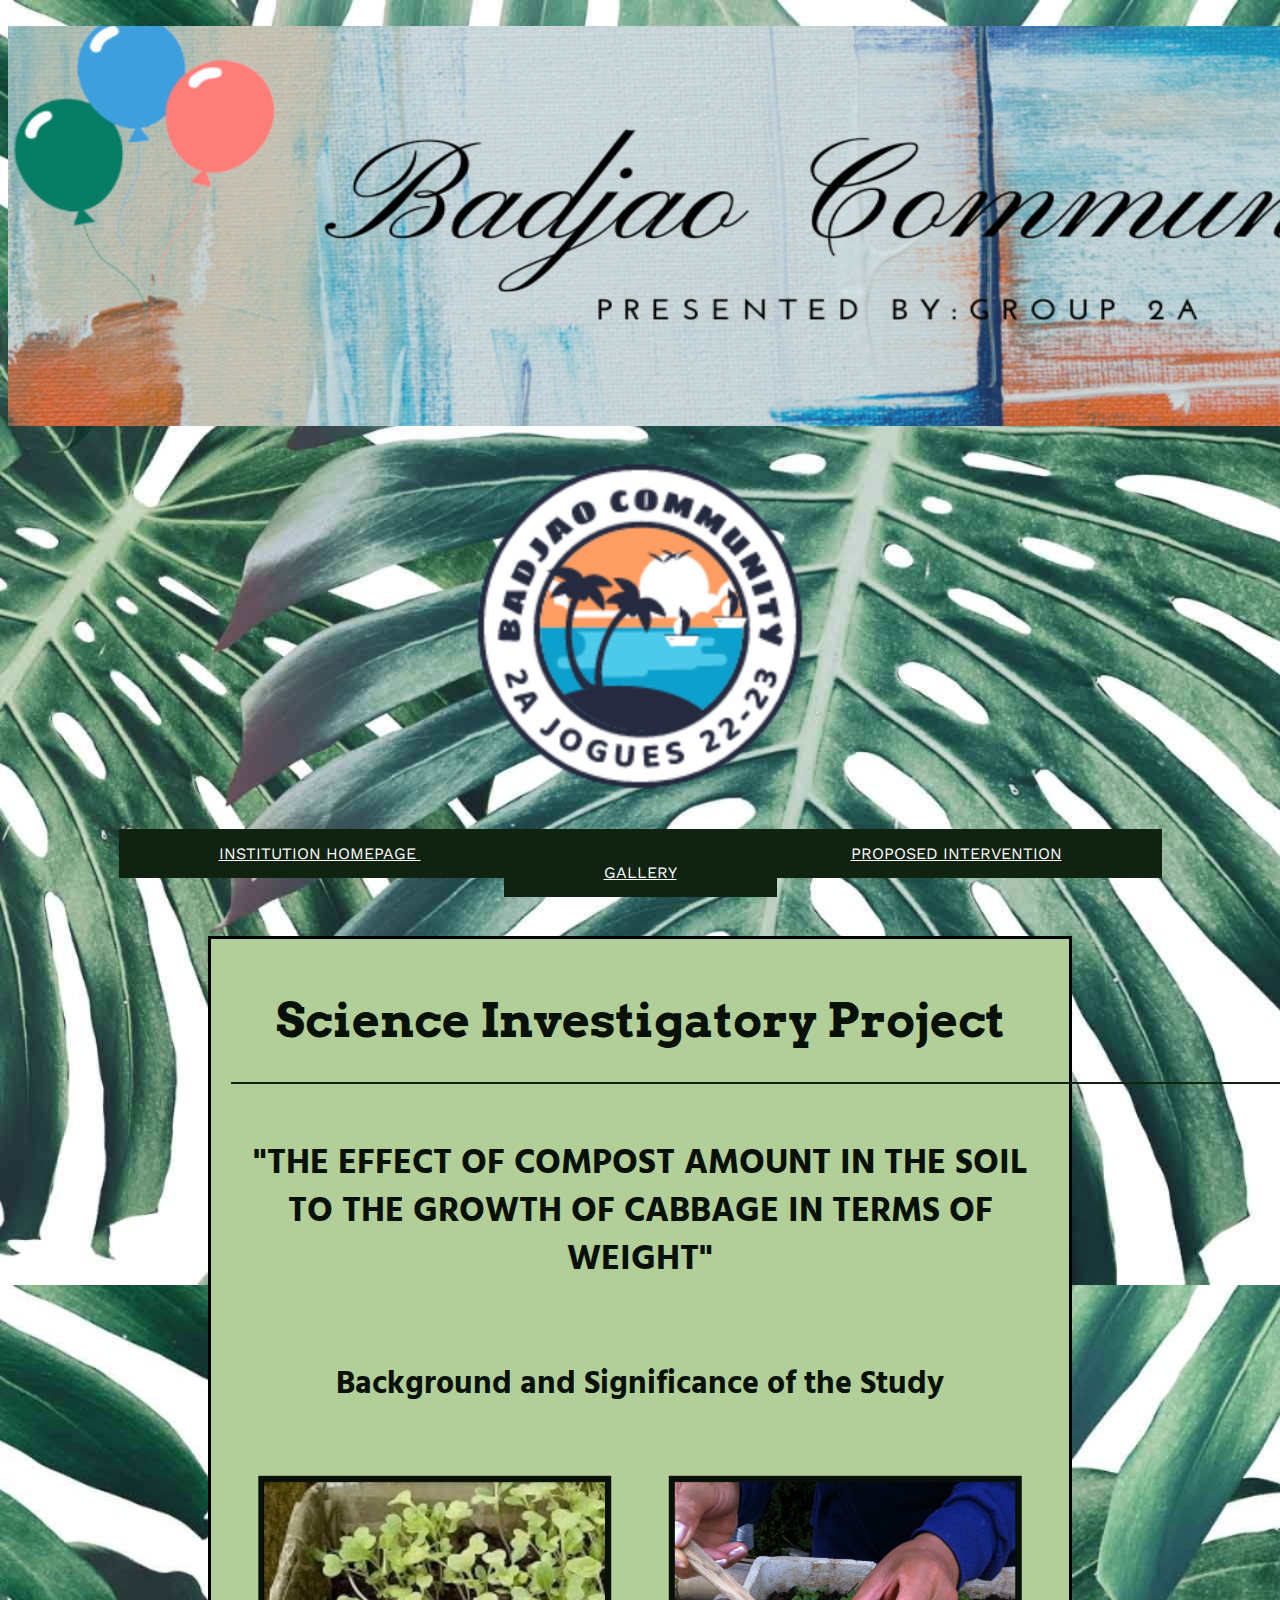
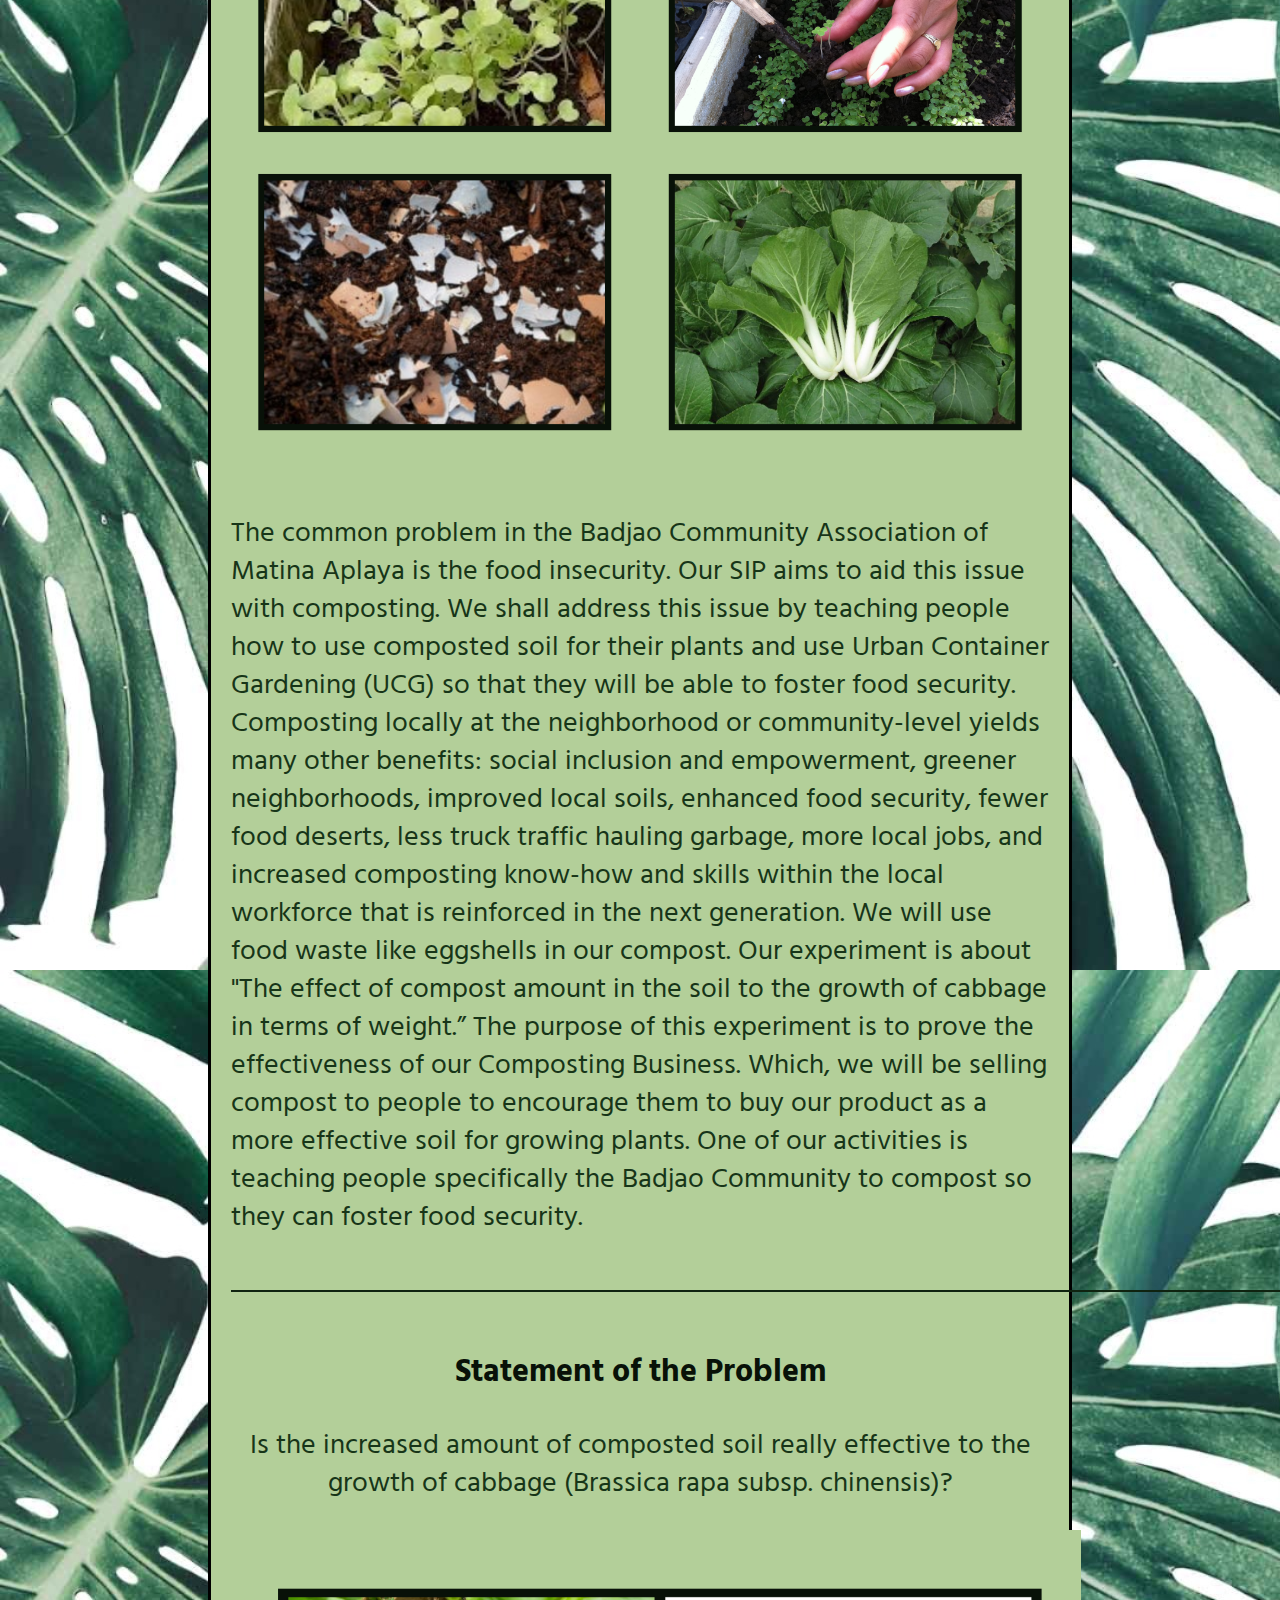
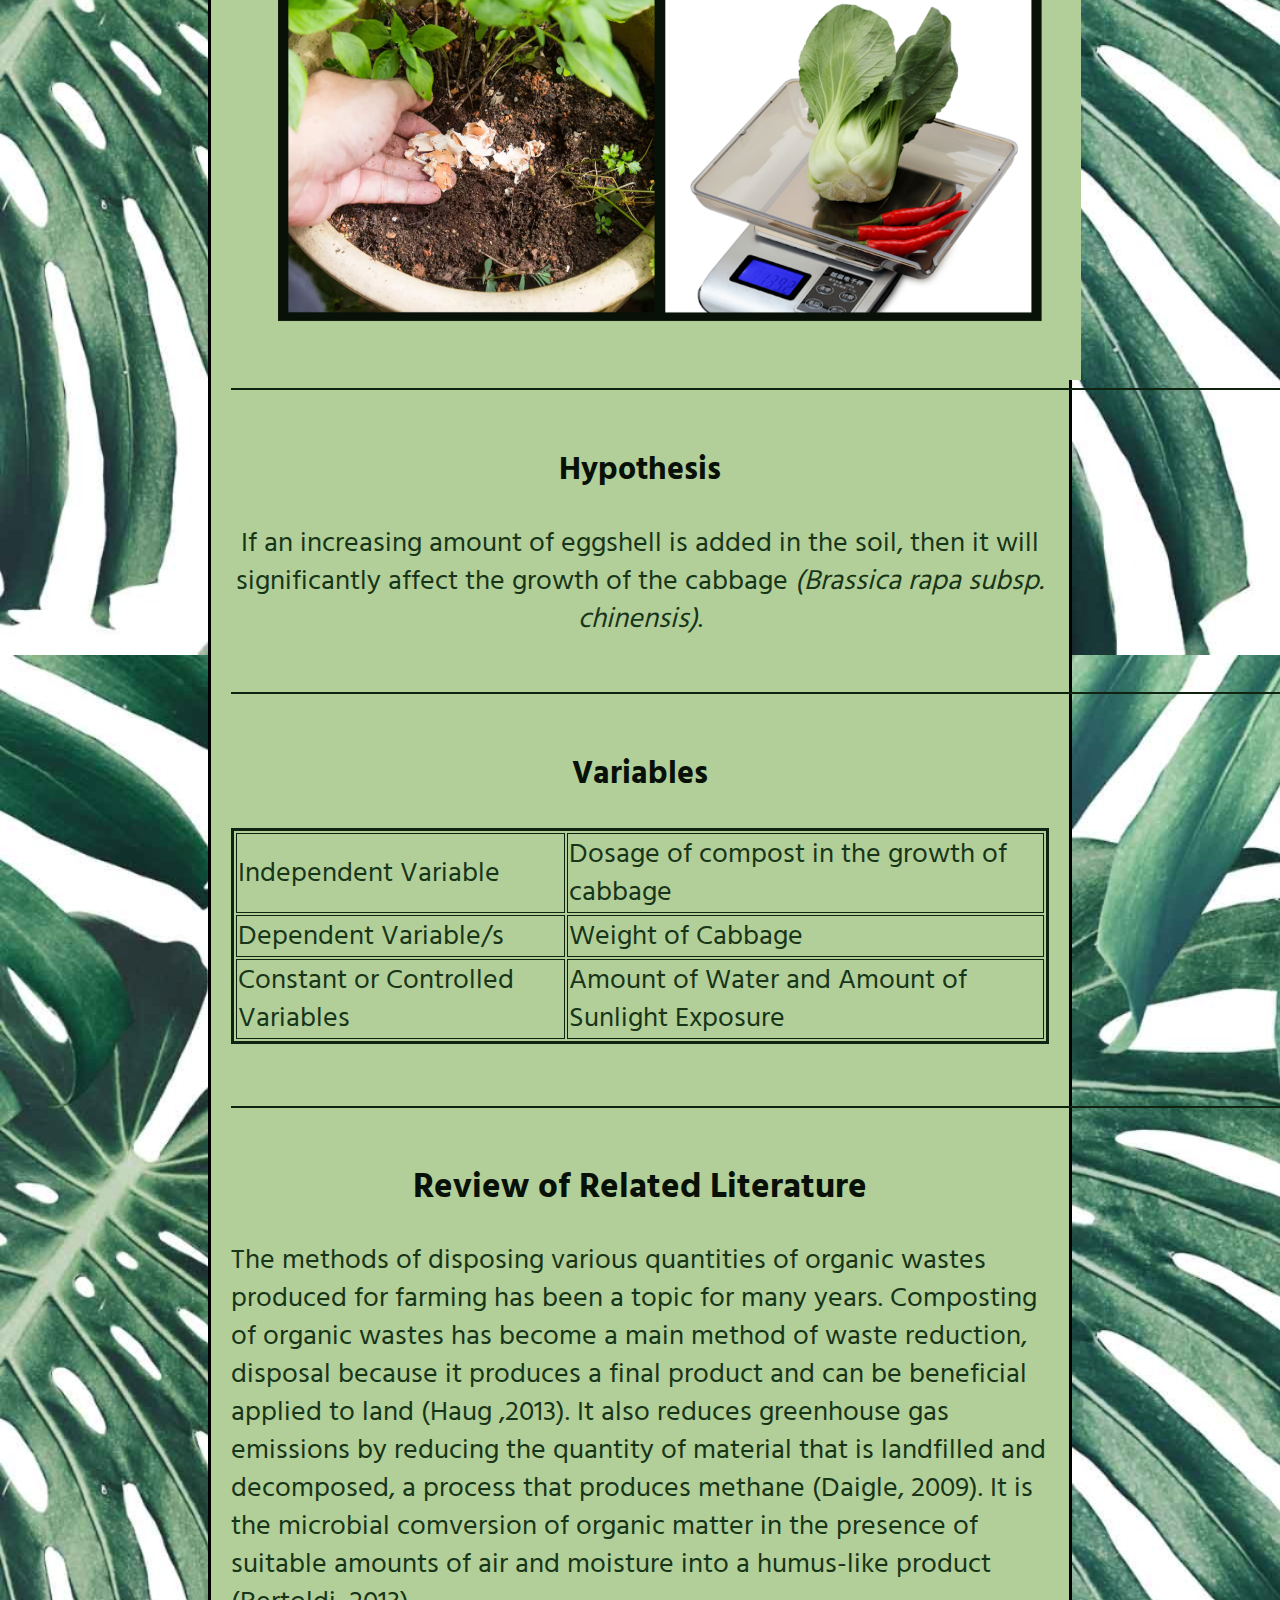
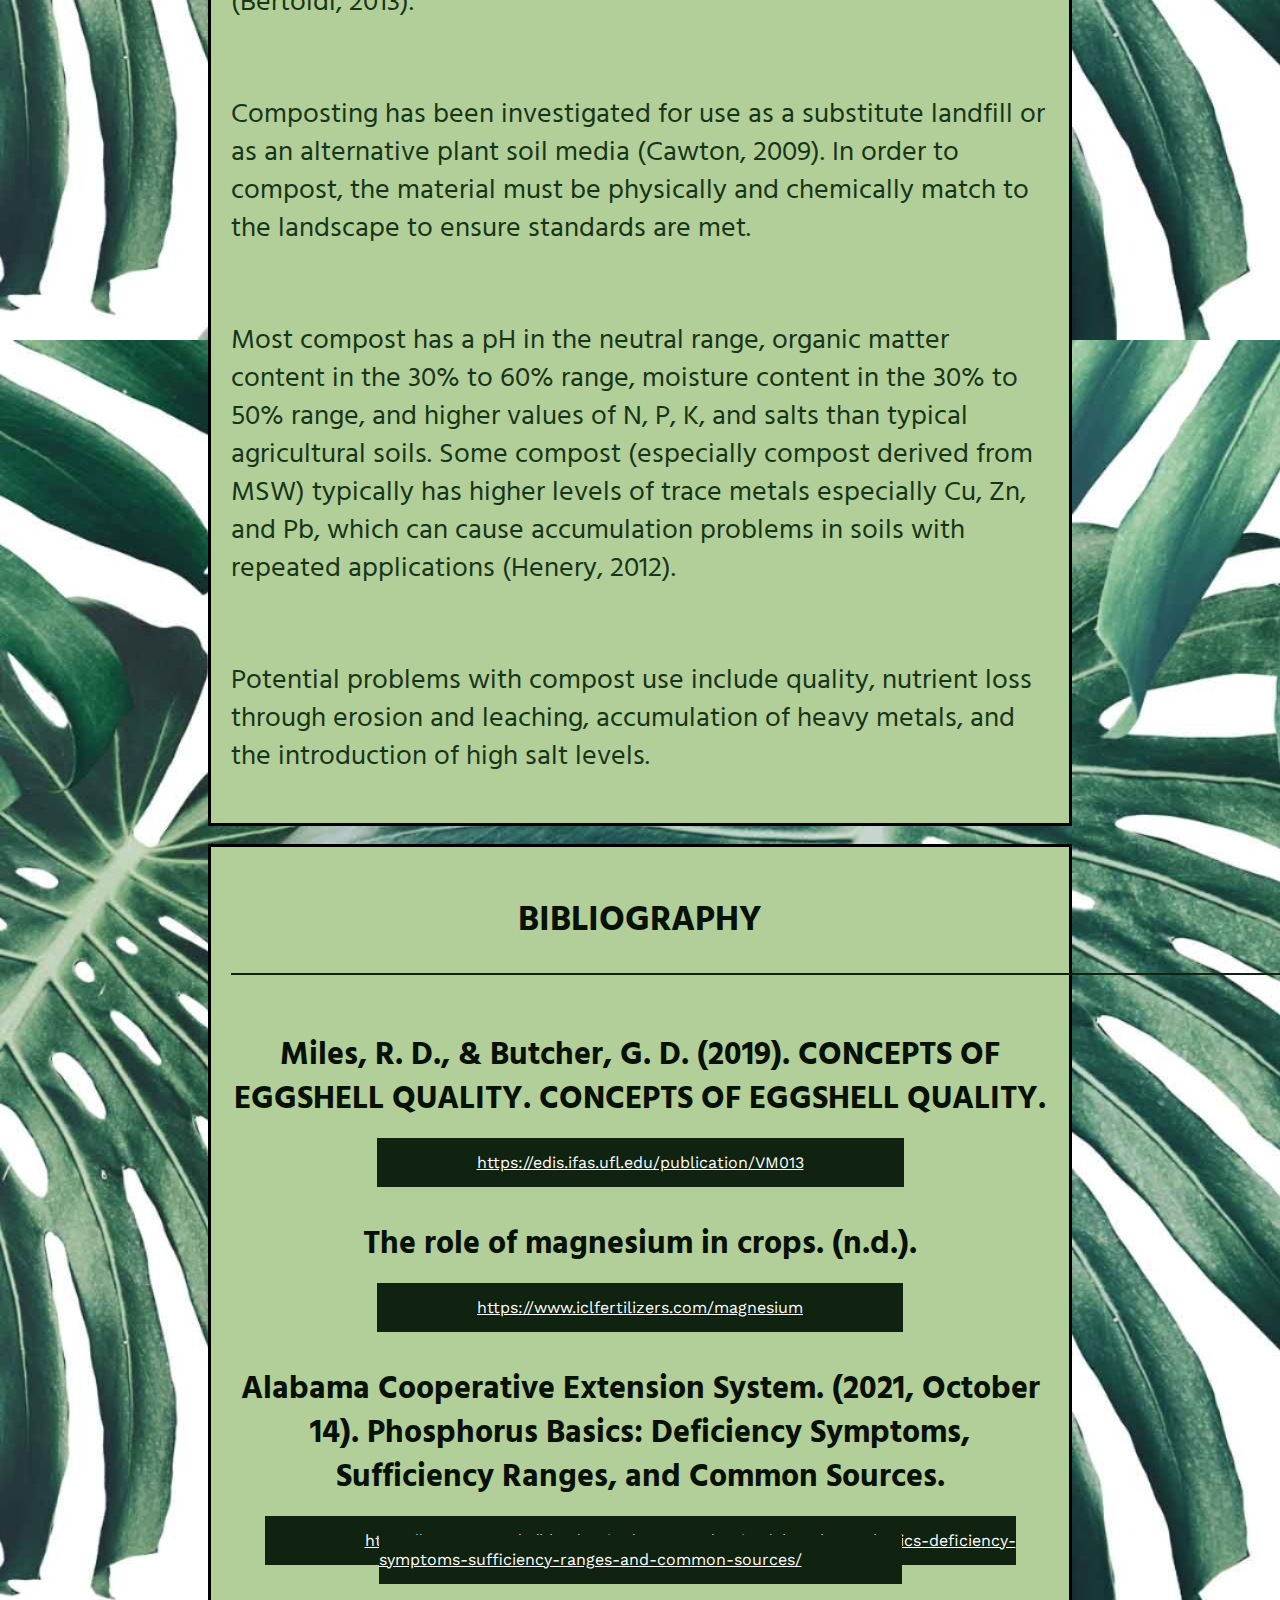
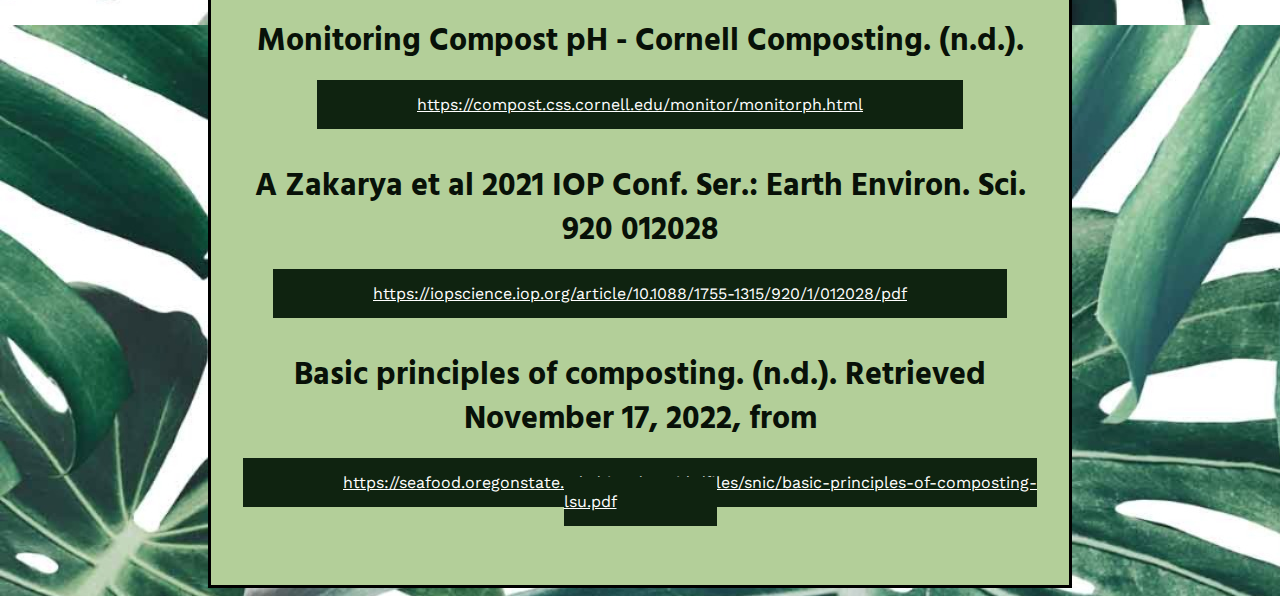
<file: sip.html>
<html>
<head>
	<title>Science Investigatory Project</title>
	<link href="https://fonts.googleapis.com/css2?family=Amaranth&family=Arimo&family=Arvo&family=Bebas+Neue&family=Chelsea+Market&family=Dancing+Script:wght@700&family=Gemunu+Libre&family=Hind+Madurai:wght@500&family=Jua&family=Kosugi+Maru&family=Lobster&family=Nerko+One&family=Work+Sans:wght@700&display=swap" rel="stylesheet">
		<link href="https://fonts.googleapis.com/css2?family=Amaranth&family=Arimo&family=Arvo&family=Bebas+Neue&family=Chelsea+Market&family=Dancing+Script:wght@700&family=Gemunu+Libre&family=Jua&family=Kosugi+Maru&family=Lobster&family=Nerko+One&family=Roboto:wght@300&display=swap" rel="stylesheet">
		<link href="https://fonts.googleapis.com/css2?family=Amaranth&family=Arimo&family=Arvo&family=Bebas+Neue&family=Chelsea+Market&family=Dancing+Script:wght@700&family=Gemunu+Libre&family=Hind+Madurai:wght@500&family=Jua&family=Kosugi+Maru&family=Lobster&family=Nerko+One&display=swap" rel="stylesheet">
	<style>
	body{
	   background-image: url("bg2.jpg");
		}
	div{
		border:3px solid black; margin-left
		width: 1180px; margin-left: 200px; margin-right: 200px;
		background-color: #b3cf99;
		padding: 20px;
	}
	a{
		font-family: Work Sans;
		background-color:#0f2310;
		color:white; 
		padding:15px 100px;	
	}
	h1{
		font-family: Arvo;
		font-size: 48px;
		color: #081108;
	}
	h2{
		font-family: Hind Madurai;
		font-size: 35px;
		color:#081108;
	}
	h3{
		font-family: Hind Madurai;
		font-size: 32px;
		color: #081108;
	}
	p{
		font-family: Hind Madurai;
		font-size: 28px;
		color:#173518;
	</style>
<br>
<center><img src = "banner.png" width = "1780" height = "400"></center>
	<center><img src = "logo.png" width = "400" height = "400"></center>
	<br>
	<center><a href = "index.html">INSTITUTION HOMEPAGE </a>
	<a href = "sip.html">SIP </a>
	<a href = "background.html">PROPOSED INTERVENTION </a>
	<a href = "gallery.html">GALLERY </a></center>
	<br><br><br>
	<div>
		<center><h1>Science Investigatory Project</h1></center>
		<hr size = "2" width = "1180" color = "0f2310">
		<br><center><h2>"THE EFFECT OF COMPOST AMOUNT IN THE SOIL TO THE GROWTH OF CABBAGE IN TERMS OF WEIGHT"</h2></center>
		<br><center><h3>Background and Significance of the Study</h3></center>
		<center><img src = "sciimg.png" width = "800" height = "630"></center>
		<br><p>The common problem in the Badjao Community Association of Matina Aplaya is the food insecurity. Our SIP aims to aid this issue with composting. We shall address this issue by teaching people how to use composted soil for their plants and use Urban Container Gardening (UCG) so that they will be able to foster food security. Composting locally at the neighborhood or community-level yields many other benefits: social inclusion and empowerment, greener neighborhoods, improved local soils, enhanced food security, fewer food deserts, less truck traffic hauling garbage, more local jobs, and increased composting know-how and skills within the local workforce that is reinforced in the next generation. We will use food waste like eggshells in our compost. Our experiment is about "The effect of compost amount in the soil to the growth of cabbage in terms of weight.” The purpose of this experiment is to prove the effectiveness of our Composting Business. Which, we will be selling compost to people to encourage them to buy our product as a more effective soil for growing plants. One of our activities is teaching people specifically the Badjao Community to compost so they can foster food security.</p>
		<br>
		<hr size = "2" width = "1180" color = "0f2310">
		<br><center><h3>Statement of the Problem</h3></center>
		<center><p>Is the increased amount of composted soil really effective to the growth of cabbage (Brassica rapa subsp. chinensis)?</p></center>
		<center><img src = "sciimg2.png" height = "450" width = "850"></center>
		<hr size = "2" width = "1180" color = "0f2310">
		<br><center><h3>Hypothesis</h3></center>
		<center><p>If an increasing amount of eggshell is added in the soil, then it will significantly affect the growth of the cabbage <i>(Brassica rapa subsp. chinensis)</i>.</p></center>
		<br>
		<hr size = "2" width = "1180" color = "0f2310">
		<br><center><h3>Variables</h3></center>
		<center><table border = "3" bordercolor = "0f2310">
		<tr>
			<td><p>Independent Variable</td>
			<td><p>Dosage of compost in the growth of cabbage</td>
		</tr>
		<tr>
			<td><p>Dependent Variable/s</td>
			<td><p>Weight of Cabbage</td>
		</tr>
		<tr>
			<td><p>Constant or Controlled Variables</td>
			<td><p>Amount of Water and Amount of Sunlight Exposure</p></td>
		</tr>
		</table></center>
		</br></br></br>
		<hr size = "2" width = "1180" color = "0f2310">
		<br><center><h2>Review of Related Literature</h2></center>
		<p>The methods of disposing various quantities of organic wastes produced for farming has been a topic for many years. Composting of organic wastes has become a main method of waste reduction, disposal because it produces a final product and can be beneficial applied to land (Haug ,2013). It also reduces greenhouse gas emissions by reducing the quantity of material that is landfilled and decomposed, a process that produces methane (Daigle, 2009). It is the microbial comversion of organic matter in the presence of suitable amounts of air and moisture into a humus-like product (Bertoldi, 2013).</p>
		<br><p>Composting has been investigated for use as a substitute landfill or as an alternative plant soil media (Cawton, 2009). In order to compost, the material must be physically and chemically match to the landscape to ensure standards are met.</p>
		<br><p>Most compost has a pH in the neutral range, organic matter content in the 30% 
to 60% range, moisture content in the 30% to 50% range, and higher values of N, P, K, and salts than typical agricultural soils. Some compost (especially compost derived from 
MSW) typically has higher levels of trace metals especially Cu, Zn, and Pb, which can 
cause accumulation problems in soils with repeated applications (Henery, 2012).</p>
		<br><p>Potential problems with compost use include quality, nutrient loss through erosion and 
leaching, accumulation of heavy metals, and the introduction of high salt levels.</p>

</div>
</br>
<div>
<center><h2>BIBLIOGRAPHY</h2></center>
	<hr size = "2" width = "1180" color = "0f2310">
	<br><center><h3>Miles, R. D., & Butcher, G. D. (2019). CONCEPTS OF EGGSHELL QUALITY. CONCEPTS OF EGGSHELL QUALITY.</h3>
	<a href = "https://edis.ifas.ufl.edu/publication/VM013">https://edis.ifas.ufl.edu/publication/VM013</a>
	<br><br><center><h3>The role of magnesium in crops. (n.d.). </h3>
	<a href = "https://www.iclfertilizers.com/magnesium"> https://www.iclfertilizers.com/magnesium</a>
	<br><br><center><h3>Alabama Cooperative Extension System. (2021, October 14). Phosphorus Basics: Deficiency Symptoms, Sufficiency Ranges, and Common Sources.</h3>
	<a href = "https://www.aces.edu/blog/topics/crop-production/phosphorus-basics-deficiency-symptoms-sufficiency-ranges-and-common-sources/"> https://www.aces.edu/blog/topics/crop-production/phosphorus-basics-deficiency-symptoms-sufficiency-ranges-and-common-sources/</a>
	<br><br><center><h3>Monitoring Compost pH - Cornell Composting. (n.d.).</h3>
	<a href = "https://compost.css.cornell.edu/monitor/monitorph.html"> https://compost.css.cornell.edu/monitor/monitorph.html</a>
	<br><br><center><h3> A Zakarya et al 2021 IOP Conf. Ser.: Earth Environ. Sci. 920 012028</h3>
	<a href = "https://iopscience.iop.org/article/10.1088/1755-1315/920/1/012028/pdf">https://iopscience.iop.org/article/10.1088/1755-1315/920/1/012028/pdf</a>
	<br><br><center><h3>Basic principles of composting. (n.d.). Retrieved November 17, 2022, from </h3>
	<a href = "https://seafood.oregonstate.edu/sites/agscid7/files/snic/basic-principles-of-composting-lsu.pdf">https://seafood.oregonstate.edu/sites/agscid7/files/snic/basic-principles-of-composting-lsu.pdf</a>
	</br></br></br></br>
	</div>
</body>
</html>
</file>
<file: mainstyle.css>
body{
	   background-image: url("bg1.jpg");
	}
	div{
		border:3px solid black; margin-left
		width: 1180px; margin-left: 200px; margin-right: 200px;
		background-color: #abbdcf;
		padding: 20px;
	}
	a{
		font-family: Jua;
		background-color:#142044;
		color:white; 
		padding:15px 77px;	
	}
	h1{
		font-family: Arvo;
		font-size: 48px;
		color: #000b18;
	}
	h2{
		font-family: Hind Madurai;
		font-size: 35px;
		color:#000b18;
	}
	p{
		font-family: Hind Madurai;
		font-size: 28px;
		color:#192841;
	}
</file>
